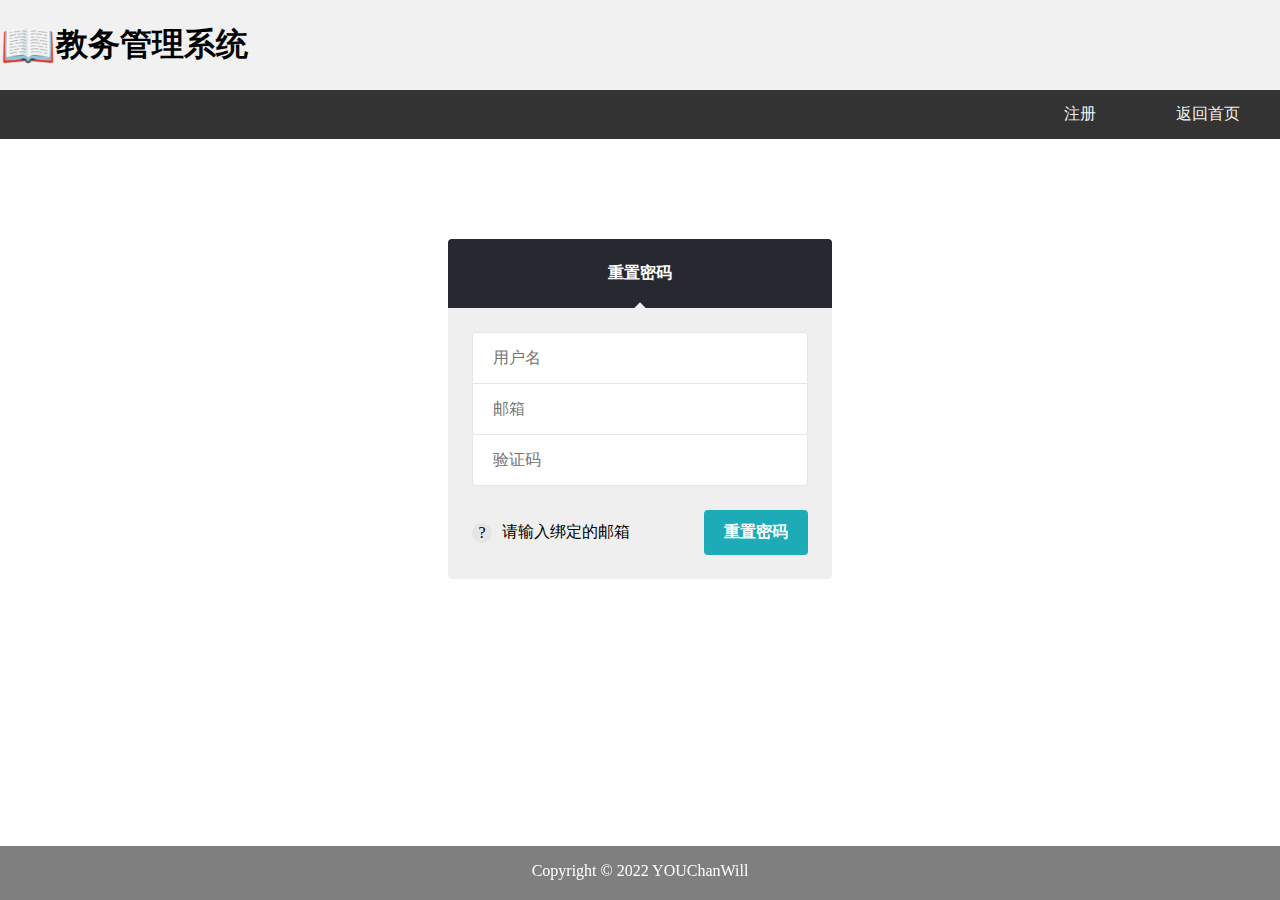
<file: WebSite Demo/forgetpassword.html>
<!DOCTYPE html>
<html>
<head>
<meta charset="utf-8">
<title>教务系统-主界面</title>
<meta name="viewport" content="width=device-width, initial-scale=1">
<link type="text/css" rel="styleSheet"  href="css/password.css" />
<style>
* {
  box-sizing: border-box;
}

body {
  margin: 0;
  padding: 0;
}

/* 头部样式 */
.header {
  background-color: #f1f1f1;

  height: 90px;
  display: flex;

  align-items: center;
}

/* 导航条 */
.topnav {
  overflow: hidden;
  background-color: #333;
}
 
/* 导航链接 */
.topnav a {
  float: right;
  display: block;
  color: #f2f2f2;
  text-align: center;
  padding: 14px 40px;
  text-decoration: none;
  transition: 500ms all;
}
 
/* 链接 - 修改颜色 */
.topnav a:hover {
  background-color: #ddd;
  color: black;
}

.column {
  float: left;
  padding: 35px;
}

.footer {
  background-color:rgba(0,0,0,.5);
  position:fixed; 
  bottom: 0; 
  left: 0;
  height: 6%;
  width: 100%;
  text-align: center;
}

#photo{
  top: 25%;
  left: 5%;
  width: auto;
  height: auto;
  position: fixed;
}


</style>
</head>
<body>

<div class="header">
    <span style='font-size:45px;'>&#128214;</span>
    <h1 style="color:black;display: inline-block;">教务管理系统</h1>
</div>

<div class="topnav">
<a href="main.html">返回首页</a>
  <a href="res.html">注册</a>
</div>


<div>

  <div class="grid">

    <form action="main.html" method="post" class="form login">

      <header class="login__header">
        <h3 class="login__title">重置密码</h3>
      </header>

      <div class="login__body">

        <div class="form__field">
          <input type="username" placeholder="用户名" required>
        </div>

        <div class="form__field">
          <input type="email" placeholder="邮箱" required>
        </div>
        <div class="form__field">
          <input type="check" placeholder="验证码" required>
        </div>

      </div>

      <footer class="login__footer">
        <input type="submit" value="重置密码">

        <p><span class="icon icon--info">?</span>请输入绑定的邮箱</p>
      </footer>

    </form>

  </div>


<div class="footer">
    <p style="display: inline-block;color:white;">Copyright ©  2022 YOUChanWill</p>
  </div>

</body>
</html>
</file>
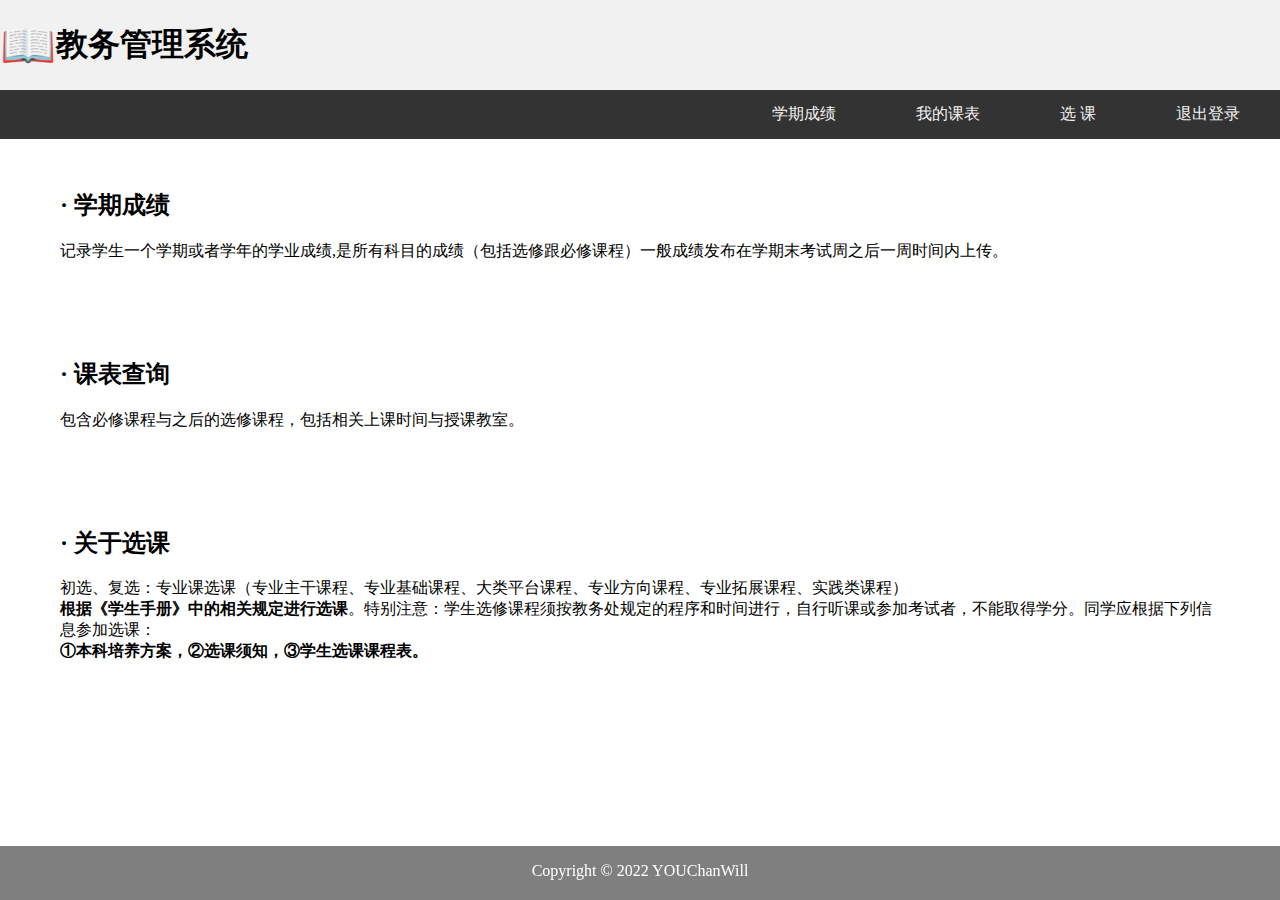
<file: WebSite Demo/index_student.html>
<!DOCTYPE html>
<html>
<head>
<meta charset="utf-8">
<title>教务系统-学生界面</title>
<meta name="viewport" content="width=device-width, initial-scale=1">
<style>
* {
  box-sizing: border-box;
}

body {
  margin: 0;
  padding: 0;
}

/* 头部样式 */
.header {
  background-color: #f1f1f1;

  height: 90px;
  display: flex;

  align-items: center;
}

/* 导航条 */
.topnav {
  overflow: hidden;
  background-color: #333;
}
 
/* 导航链接 */
.topnav a {
  float: right;
  display: block;
  color: #f2f2f2;
  text-align: center;
  padding: 14px 40px;
  text-decoration: none;
  transition: 500ms all;
}
 
/* 链接 - 修改颜色 */
.topnav a:hover {
  background-color: #ddd;
  color: black;
}

.column {
  float: left;
  padding: 30px 60px;
}

.footer {
  background-color:rgba(0,0,0,.5);
  position:fixed; 
  bottom: 0; 
  left: 0;
  height: 6%;
  width: 100%;
  text-align: center;
}


</style>
</head>
<body>

<div class="header">
    <span style='font-size:45px;'>&#128214;</span>
    <h1 style="color:black;display: inline-block;">教务管理系统</h1>
</div>

<div class="topnav">
  <a href="main.html">退出登录</a>
  <a href="student_choices.html">选  课</a>
  <a href="student_timetable.html">我的课表</a>
  <a href="student_grades.html">学期成绩</a>
</div>



<div class="row">
    <div class="column">
      <h2>· 学期成绩</h2>
      <p>记录学生一个学期或者学年的学业成绩,是所有科目的成绩（包括选修跟必修课程）一般成绩发布在学期末考试周之后一周时间内上传。</p>
    </div>
    
    <div class="column">
      <h2>· 课表查询</h2>
      <p>包含必修课程与之后的选修课程，包括相关上课时间与授课教室。</p>
    </div>
    
    <div class="column">
      <h2>· 关于选课</h2>
      <p>初选、复选：专业课选课（专业主干课程、专业基础课程、大类平台课程、专业方向课程、专业拓展课程、实践类课程）<br>
        <b>根据《学生手册》中的相关规定进行选课</b>。特别注意：学生选修课程须按教务处规定的程序和时间进行，自行听课或参加考试者，不能取得学分。同学应根据下列信息参加选课：<br>
        <b>①本科培养方案，②选课须知，③学生选课课程表。</b></p>
    </div>
  </div>



<div class="footer">
    <p style="display: inline-block;color:white;">Copyright ©  2022 YOUChanWill</p>
  </div>

</body>
</html>
</file>
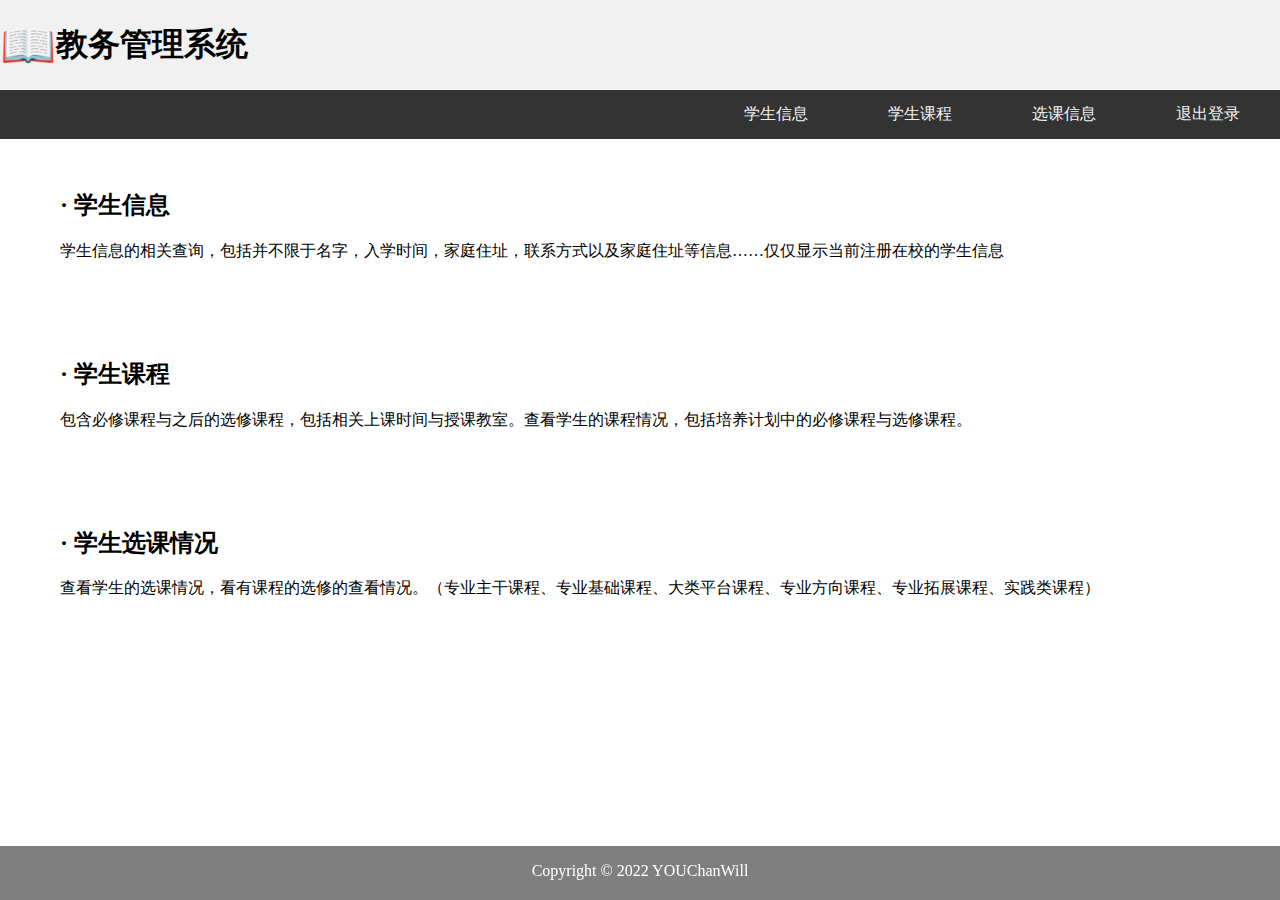
<file: WebSite Demo/index_teacher.html>
<!DOCTYPE html>
<html>
<head>
<meta charset="utf-8">
<title>教务系统-教师界面</title>
<meta name="viewport" content="width=device-width, initial-scale=1">
<style>
* {
  box-sizing: border-box;
}

body {
  margin: 0;
  padding: 0;
}

/* 头部样式 */
.header {
  background-color: #f1f1f1;

  height: 90px;
  display: flex;

  align-items: center;
}

/* 导航条 */
.topnav {
  overflow: hidden;
  background-color: #333;
}
 
/* 导航链接 */
.topnav a {
  float: right;
  display: block;
  color: #f2f2f2;
  text-align: center;
  padding: 14px 40px;
  text-decoration: none;
  transition: 500ms all;
}
 
/* 链接 - 修改颜色 */
.topnav a:hover {
  background-color: #ddd;
  color: black;
}

.column {
  float: left;
  padding: 30px 60px;
}

.footer {
  background-color:rgba(0,0,0,.5);
  position:fixed; 
  bottom: 0; 
  left: 0;
  height: 6%;
  width: 100%;
  text-align: center;
}


</style>
</head>
<body>

<div class="header">
    <span style='font-size:45px;'>&#128214;</span>
    <h1 style="color:black;display: inline-block;">教务管理系统</h1>
</div>

<div class="topnav">
  <a href="main.html">退出登录</a>
  <a href="teacher_choices.html">选课信息</a>
  <a href="teacher_class.html">学生课程</a>
  <a href="teacher_info.html">学生信息</a>
</div>



<div class="row">
    <div class="column">
      <h2>· 学生信息</h2>
      <p>学生信息的相关查询，包括并不限于名字，入学时间，家庭住址，联系方式以及家庭住址等信息……仅仅显示当前注册在校的学生信息</p>
    </div>
    
    <div class="column">
      <h2>· 学生课程</h2>
      <p>包含必修课程与之后的选修课程，包括相关上课时间与授课教室。查看学生的课程情况，包括培养计划中的必修课程与选修课程。</p>
    </div>
    
    <div class="column">
      <h2>· 学生选课情况</h2>
      <p>查看学生的选课情况，看有课程的选修的查看情况。（专业主干课程、专业基础课程、大类平台课程、专业方向课程、专业拓展课程、实践类课程）</p>
    </div>
  </div>



<div class="footer">
    <p style="display: inline-block;color:white;">Copyright ©  2022 YOUChanWill</p>
  </div>

</body>
</html>
</file>
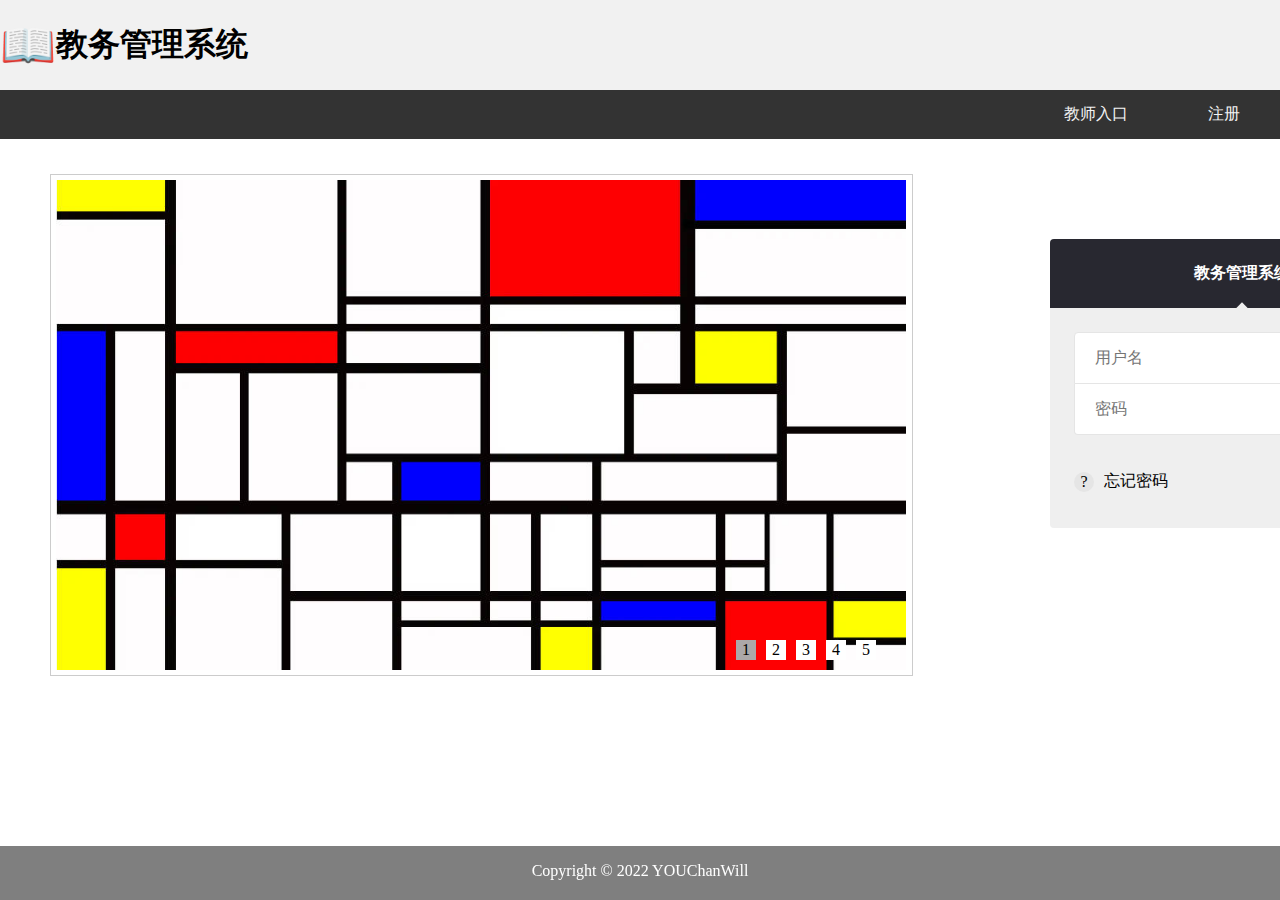
<file: WebSite Demo/main.html>
<!DOCTYPE html>
<html>
<head>
<meta charset="utf-8">
<title>教务系统-主界面</title>
<meta name="viewport" content="width=device-width, initial-scale=1">
<link type="text/css" rel="styleSheet"  href="css/login.css" />
<style>
* {
  box-sizing: border-box;
  margin: 0;
  padding: 0;
}

body {
  margin: 0;
  padding: 0;
}

/* 头部样式 */
.header {
  background-color: #f1f1f1;

  height: 90px;
  display: flex;

  align-items: center;
}

/* 导航条 */
.topnav {
  overflow: hidden;
  background-color: #333;
}
 
/* 导航链接 */
.topnav a {
  float: right;
  display: block;
  color: #f2f2f2;
  text-align: center;
  padding: 14px 40px;
  text-decoration: none;
  transition: 500ms all;
}
 
/* 链接 - 修改颜色 */
.topnav a:hover {
  background-color: #ddd;
  color: black;
}

.column {
  float: left;
  padding: 35px;
}

.footer {
  background-color:rgba(0,0,0,.5);
  position:fixed; 
  bottom: 0; 
  left: 0;
  height: 6%;
  width: 100%;
  text-align: center;
}

.box {
            width: 863px;
            height: 502px;
            border: 1px solid #ccc;
            margin-top: 35px;
            margin-left: 50px;
            padding: 5px;
            float: left;
 
        }
        .inner{
            width: 850px;
            height: 500px;
            position: relative;
            overflow: hidden;
        }
        .inner img{
            width: 850px;
            height: 490px;
            vertical-align: top
        }
        ul {
            width: 1000%;
            position: absolute;
            list-style: none;
            left:0;
            top: 0;
        }
        .inner li{
            float: left;
 
        }
 
        ol {
            position: absolute;
            height: 20px;
            right: 20px;
            bottom: 30px;
            text-align: center;
            padding: 5px;
        }
        ol li{
            display: inline-block;
            width: 20px;
            height: 20px;
            line-height: 20px;
            background-color: #fff;
            margin: 5px;
            cursor: pointer;
 
        }
        ol .current{
            background-color: rgb(172, 168, 168);
        }
        #arr{
            display: none;
        }
        #arr span{
            width: 40px;
            height: 40px;
            position: absolute;
            left: 5px;
            top: 50%;
            margin-top: -20px;
            background: #fff;
            cursor: pointer;
            line-height: 40px;
            text-align: center;
            font-weight: bold;
            font-family: '黑体';
            font-size: 30px;
            color: #000;
            opacity: 0.5;
            border: 1px solid #fff;
        }
        #arr #right {
            right: 5px;
            left: auto;
        }

</style>


</head>
<body>

<div class="header">
    <span style='font-size:45px;'>&#128214;</span>
    <h1 style="color:black;display: inline-block;">教务管理系统</h1>
</div>

<div class="topnav">
  <a href="res.html">注册</a>
  <a href="teacherLogin.html">教师入口</a>
</div>


<div class="box" id="box">
  <div class="inner">
      <!--轮播图-->
      <ul>
          <li><a href="#"><img src="photo/1.jpg" alt=""></a></li>
          <li><a href="#"><img src="photo/2.jpg" alt=""></a></li>
          <li><a href="#"><img src="photo/3.jpg" alt=""></a></li>
          <li><a href="#"><img src="photo/4.jpg" alt=""></a></li>
          <li><a href="#"><img src="photo/5.jpg" alt=""></a></li>

      </ul>

      <ol class="bar">

      </ol>
      <!--左右焦点-->
      <div id="arr">
                  <span id="left">
                      <
                  </span>
          <span id="right">
                      >
                  </span>
      </div>

  </div>
</div>
<script>
  /**
   * @param id  传入元素的id
   * @returns {HTMLElement | null}  返回标签对象，方便获取元素
   */
  function my$(id) {
      return document.getElementById(id);
  }

  //获取各元素，方便操作
  var box=my$("box");
  var inner=box.children[0];
  var ulObj=inner.children[0];
  var list=ulObj.children;
  var olObj=inner.children[1];
  var arr=my$("arr");
  var imgWidth=inner.offsetWidth;
  var right=my$("right");
  var pic=0;

  //根据li个数，创建小按钮
  for(var i=0;i<list.length;i++){
      var liObj=document.createElement("li");

      olObj.appendChild(liObj);
      liObj.innerText=(i+1);
      liObj.setAttribute("index",i);

      liObj.onmouseover=function () { //在鼠标指针移动到指定的对象上时触发事件发生,为按钮设定mouseover
  
          for (var j=0;j<olObj.children.length;j++){
              olObj.children[j].removeAttribute("class");//清除所有按钮的样式
          }
          this.className="current";
          pic=this.getAttribute("index");
          animate(ulObj,-pic*imgWidth);
      }
  }

  //设置ol中第一个li有背景颜色
  olObj.children[0].className = "current";

  ulObj.appendChild(ulObj.children[0].cloneNode(true));  //克隆一个ul中第一个li,加入到ul中的最后一一克隆

  var timeId=setInterval(onmouseclickHandle,3000); //setInterval是一个实现定时调用的函数,用于设置跳转时间

  //左右焦点实现点击切换图片功能
  box.onmouseover=function () {
      arr.style.display="block";
      clearInterval(timeId);
  };
  box.onmouseout=function () {
      arr.style.display="none";
      timeId=setInterval(onmouseclickHandle,3000); //setInterval
  };

  right.onclick=onmouseclickHandle;
  function onmouseclickHandle() {
      //如果pic的值是5,恰巧是ul中li的个数-1的值,此时页面显示第六个图片,而用户会认为这是第一个图,所以,如果用户再次点击按钮,用户应该看到第二个图片
      if (pic == list.length - 1) {
          //从第6个图,跳转到第一个图
          pic = 0;//先设置pic=0
          ulObj.style.left = 0 + "px";//把ul的位置还原成开始的默认位置
      }
      pic++;//立刻设置pic加1,那么此时用户就会看到第二个图片了
      animate(ulObj, -pic * imgWidth);//pic从0的值加1之后,pic的值是1,然后ul移动出去一个图片
      //如果pic==5说明,此时显示第6个图(内容是第一张图片),第一个小按钮有颜色,
      if (pic == list.length - 1) {
          //第五个按钮颜色恢复默认
          olObj.children[olObj.children.length - 1].className = "";
          //第一个按钮颜色设置上
          olObj.children[0].className = "current";
      } else {
          //恢复所有的小按钮的背景颜色
          for (var i = 0; i < olObj.children.length; i++) {
              olObj.children[i].removeAttribute("class");
          }
          olObj.children[pic].className = "current";
      }
  }
  left.onclick=function () {
      if (pic==0){
          pic=list.length-1;
          ulObj.style.left=-pic*imgWidth+"px";
      }
      pic--;
      animate(ulObj,-pic*imgWidth);
      for (var i = 0; i < olObj.children.length; i++) {
          olObj.children[i].removeAttribute("class");
      }
      //当前的pic索引对应的按钮设置颜色
      olObj.children[pic].className = "current";
  };

  //设置任意的一个元素,移动到指定的目标位置
  function animate(element, target) {
      clearInterval(element.timeId);
      //定时器的id值存储到对象的一个属性中
      element.timeId = setInterval(function () {
          //获取元素的当前的位置,数字类型
          var current = element.offsetLeft;
          //每次移动的距离
          var step = 10;
          step = current < target ? step : -step;
          //当前移动到位置
          current += step;
          if (Math.abs(current - target) > Math.abs(step)) {
              element.style.left = current + "px";
          } else {
              //清理定时器
              clearInterval(element.timeId);
              //直接到达目标
              element.style.left = target + "px";
          }
      }, 10);
  }
</script>


  <div class="grid">

    <form action="index_student.html" method="post" class="form login">

      <header class="login__header">
        <h3 class="login__title">教务管理系统</h3>
      </header>

      <div class="login__body">

        <div class="form__field">
          <input type="username" placeholder="用户名" required>
        </div>

        <div class="form__field">
          <input type="password" placeholder="密码" required>
        </div>

      </div>

      <footer class="login__footer">
        <input type="submit" value="登录">

        <p><span class="icon icon--info">?</span><a href="forgetpassword.html">忘记密码</a></p>
      </footer>

    </form>

  </div>


<div class="footer">
    <p style="display: inline-block;color:white;margin-top: 16px;">Copyright ©  2022 YOUChanWill</p>
  </div>

</body>
</html>
</file>
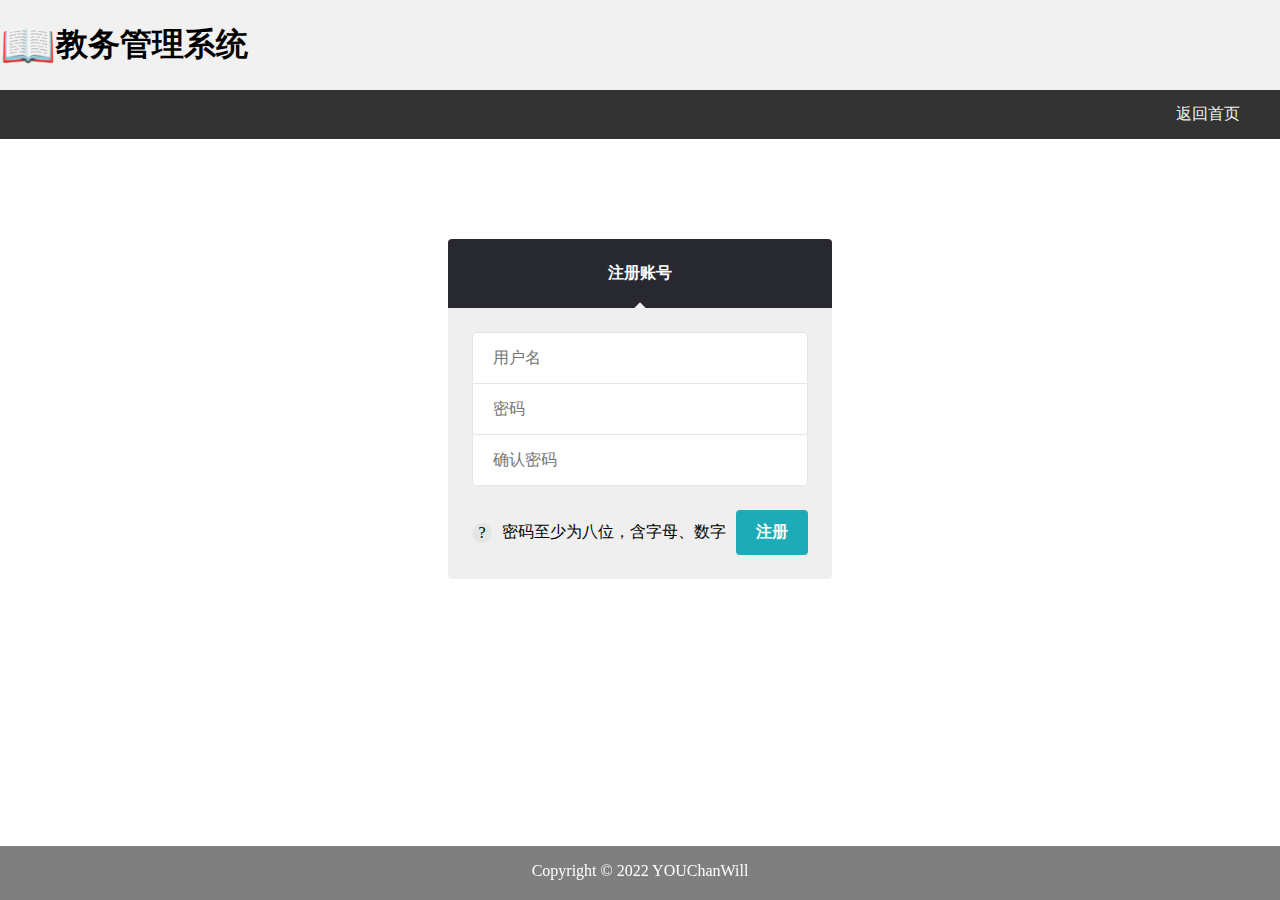
<file: WebSite Demo/res.html>
<!DOCTYPE html>
<html>
<head>
<meta charset="utf-8">
<title>注册界面</title>
<meta name="viewport" content="width=device-width, initial-scale=1">
<link type="text/css" rel="styleSheet"  href="css/res.css" />

<script language="javascript" type="text/javascript">

function check(){
  var psw1 = document.getElementById("psw1").value;
  var psw2 = document.getElementById("psw2").value;
  if(psw1 !== psw2){
    alert("两次密码不一致，请重新输入");
  }
  if(psw1 == psw2){
    alert("注册成功，请返回主页登录");
  }
}
</script>

<style>
* {
  box-sizing: border-box;
}

body {
  margin: 0;
  padding: 0;
}

/* 头部样式 */
.header {
  background-color: #f1f1f1;

  height: 90px;
  display: flex;

  align-items: center;
}

/* 导航条 */
.topnav {
  overflow: hidden;
  background-color: #333;
}
 
/* 导航链接 */
.topnav a {
  float: right;
  display: block;
  color: #f2f2f2;
  text-align: center;
  padding: 14px 40px;
  text-decoration: none;
  transition: 500ms all;
}
 
/* 链接 - 修改颜色 */
.topnav a:hover {
  background-color: #ddd;
  color: black;
}

.column {
  float: left;
  padding: 35px;
}

.footer {
  background-color:rgba(0,0,0,.5);
  position:fixed; 
  bottom: 0; 
  left: 0;
  height: 6%;
  width: 100%;
  text-align: center;
}
#bg{
      background-color: rgb(67, 71, 82);
			width: 370px;;
			height:450px;
			top:25%;
left: 40%;
			position:fixed;
} 


</style>
</head>
<body>

<div class="header">
    <span style='font-size:45px;'>&#128214;</span>
    <h1 style="color:black;display: inline-block;">教务管理系统</h1>
</div>

<div class="topnav">
  <a href="main.html">返回首页</a>

  </div>
  

<div class="grid">

  <form action="res.html" method="post" class="form login">

    <header class="login__header">
      <h3 class="login__title">注册账号</h3>
    </header>

    <div class="login__body">

      <div class="form__field">
        <input type="username" placeholder="用户名" required>
      </div>

      <div class="form__field">
        <input id="psw1" type="password" placeholder="密码" required>
      </div>
      <div class="form__field">
        <input id="psw2" type="password" placeholder="确认密码" onblur="check()" required>
      </div>

    </div>

    <footer class="login__footer">
      <input class="sign" type="submit" value="注册" onclick="check();">    
      <p><span class="icon icon--info">?</span>密码至少为八位，含字母、数字</p>
    </footer>

  </form>

</div>


<div class="footer">
    <p style="display: inline-block;color:white;">Copyright ©  2022 YOUChanWill</p>
  </div>

</body>
</html>
</file>
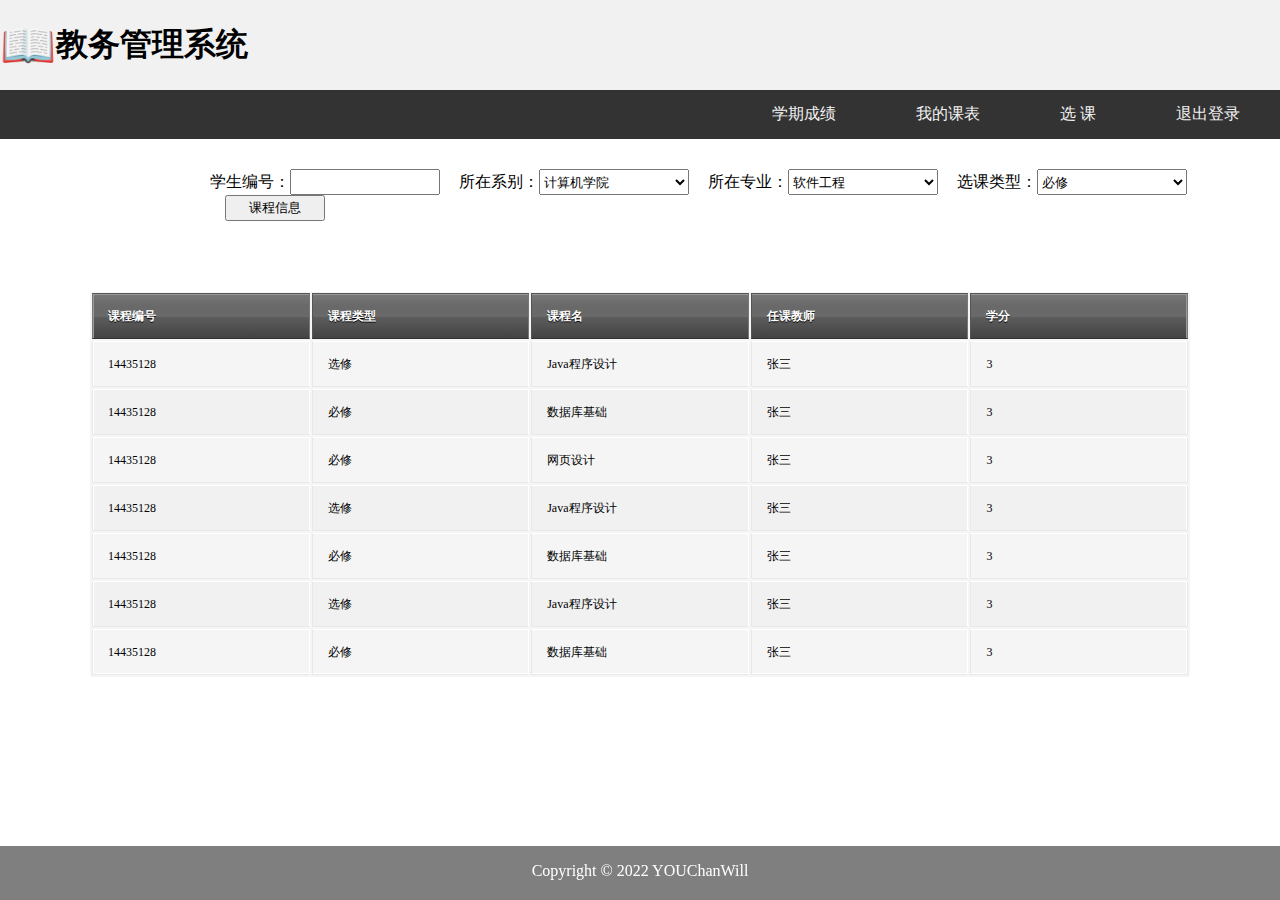
<file: WebSite Demo/student_choices.html>
<!DOCTYPE html>
<html>
<head>
<meta charset="utf-8">
<title>学生界面-选课</title>
<meta name="viewport" content="width=device-width, initial-scale=1">
<link type="text/css" rel="styleSheet"  href="css/teacher_info.css" />
<style>
* {
  box-sizing: border-box;
}

body {
  margin: 0;
  padding: 0;
}

/* 头部样式 */
.header {
  background-color: #f1f1f1;

  height: 90px;
  display: flex;

  align-items: center;
}

/* 导航条 */
.topnav {
  overflow: hidden;
  background-color: #333;
}
 
/* 导航链接 */
.topnav a {
  float: right;
  display: block;
  color: #f2f2f2;
  text-align: center;
  padding: 14px 40px;
  text-decoration: none;
  transition: 500ms all;
}
 
/* 链接 - 修改颜色 */
.topnav a:hover {
  background-color: #ddd;
  color: black;
}

.column {
  float: left;
  padding: 30px 60px;
}

.footer {
  background-color:rgba(0,0,0,.5);
  position:fixed; 
  bottom: 0; 
  left: 0;
  height: 6%;
  width: 100%;
  text-align: center;
}
.searchform{
  position: relative;
  padding-top: 30px;
  padding-left:210px;
  padding-bottom: 40px;

}

</style>
</head>
<body>

<div class="header">
    <span style='font-size:45px;'>&#128214;</span>
    <h1 style="color:black;display: inline-block;">教务管理系统</h1>
</div>

<div class="topnav">
  <a href="main.html">退出登录</a>
  <a href="student_choices.html">选  课</a>
  <a href="student_timetable.html">我的课表</a>
  <a href="student_grades.html">学期成绩</a>
</div>



<div class="searchform">
  <form>
    学生编号：<input type="text" name="studentid" style="width:150px;height: 26px; margin-right: 15px">

    所在系别：<select name="classname" style="width:150px;height: 26px;margin-right: 15px;">
      <option value="计算机学院">计算机学院</option>
      <option value="经管学院">经管学院</option>
      <option value="机械工程学院">机械工程学院</option>
      <option value="电子信息学院">电子信息学院</option>
      </select>

      所在专业：<select name="classname" style="width:150px;height: 26px;margin-right: 15px;">
        <option value="32580">软件工程</option>
        <option value="32581">计算机科学与技术</option>
        </select>

    选课类型：<select name="classid" style="width:150px;height: 26px;margin-right: 15px;">
      <option value="all">必修</option>
      <option value="32580">选修</option>
      </select>



      <input type="submit" value="课程信息" style="width:100px;height: 26px;margin-left: 15px;">

  </form>
</div>


<div>
  <div class="searchtable">

    <table style="width:1100px;" class="table01">
      <tbody>
        <tr>
          <th>课程编号</th>
          <th>课程类型</th>
          <th>课程名</th>
          <th>任课教师</th>
          <th>学分</th>
        </tr>
        <tr>
          <td>14435128</td>
          <td>选修</td>
          <td>Java程序设计</td>
          <td>张三</td>
          <td>3</td>
        </tr>
        <tr>
          <td>14435128</td>
          <td>必修</td>
          <td>数据库基础</td>
          <td>张三</td>
          <td>3</td>
        </tr>
        <tr>
          <td>14435128</td>
          <td>必修</td>
          <td>网页设计</td>
          <td>张三</td>
          <td>3</td>
        </tr>
        <tr>
          <td>14435128</td>
          <td>选修</td>
          <td>Java程序设计</td>
          <td>张三</td>
          <td>3</td>
        </tr>
        <tr>
          <td>14435128</td>
          <td>必修</td>
          <td>数据库基础</td>
          <td>张三</td>
          <td>3</td>
        </tr>
        <tr>
          <td>14435128</td>
          <td>选修</td>
          <td>Java程序设计</td>
          <td>张三</td>
          <td>3</td>
        </tr>
        <tr>
          <td>14435128</td>
          <td>必修</td>
          <td>数据库基础</td>
          <td>张三</td>
          <td>3</td>
        </tr>

      </tbody>
      <colgroup>
        <col style="width: 20%;">
        <col style="width: 20%;">
        <col style="width: 20%;">
        <col style="width: 20%;">
        <col style="width: 20%;">
      </colgroup>
    </table>


  </div>

</div>


    



<div class="footer">
    <p style="display: inline-block;color:white;">Copyright ©  2022 YOUChanWill</p>
  </div>

</body>
</html>
</file>
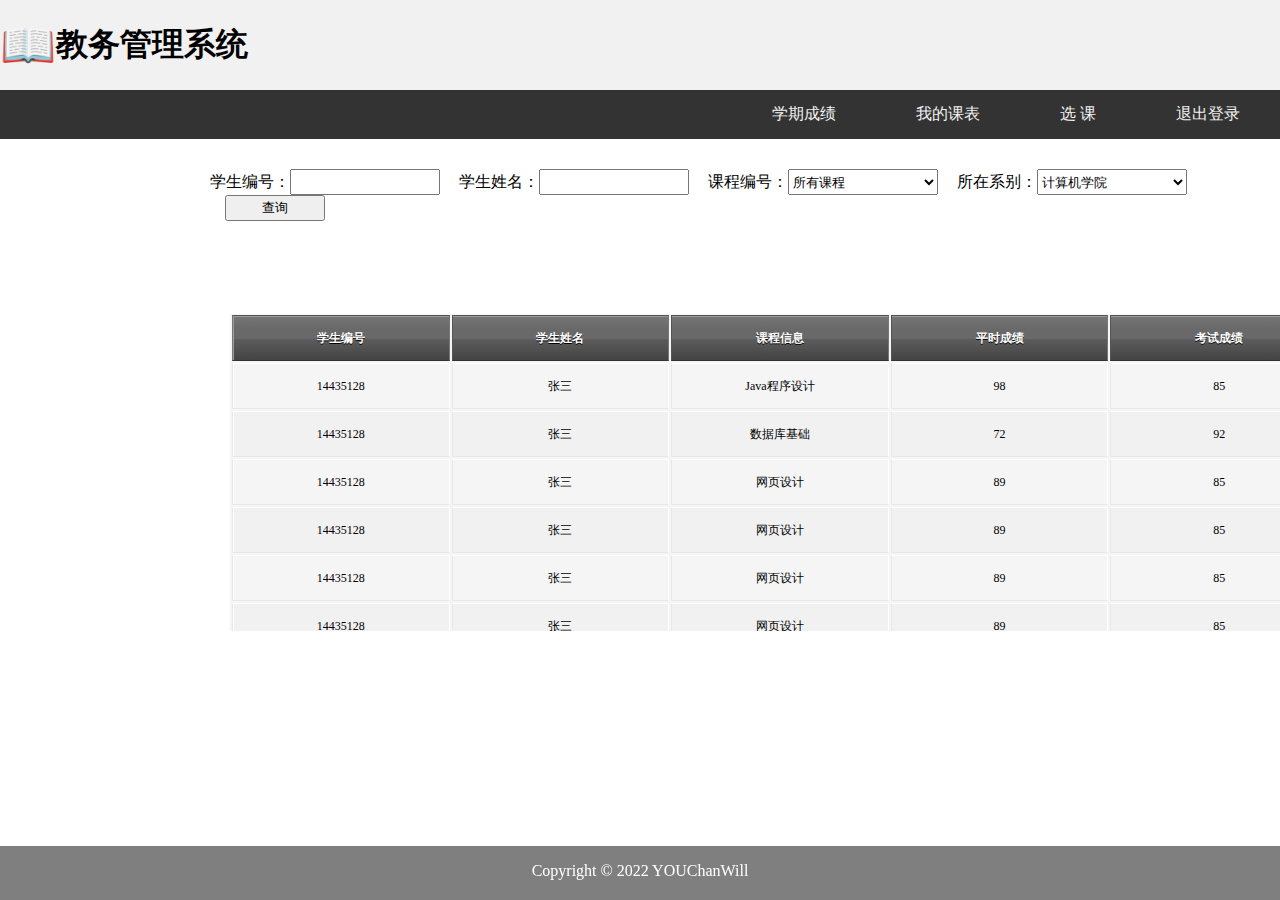
<file: WebSite Demo/student_grades.html>
<!DOCTYPE html>
<html>
<head>
<meta charset="utf-8">
<title>学生界面-成绩查询</title>
<link type="text/css" rel="styleSheet"  href="css/teacher_info.css" />
<meta name="viewport" content="width=device-width, initial-scale=1">
<style>
* {
  box-sizing: border-box;
}

body {
  margin: 0;
  padding: 0;
}

/* 头部样式 */
.header {
  background-color: #f1f1f1;

  height: 90px;
  display: flex;

  align-items: center;
}

/* 导航条 */
.topnav {
  overflow: hidden;
  background-color: #333;
}
 
/* 导航链接 */
.topnav a {
  float: right;
  display: block;
  color: #f2f2f2;
  text-align: center;
  padding: 14px 40px;
  text-decoration: none;
  transition: 500ms all;
}
 
/* 链接 - 修改颜色 */
.topnav a:hover {
  background-color: #ddd;
  color: black;
}

.column {
  float: left;
  padding: 30px 60px;
}

.searchform{
  position: relative;
  padding-top: 30px;
  padding-left:210px;
  padding-bottom: 60px;

}

.searchtable{
  overflow: auto;
  position: relative;
  height: 350px;
  width: 1500px;
  padding-top:2px;
  padding-left: 60px;
}

.searchtable::-webkit-scrollbar {
	border-width:1px;
}

.table01 *{
  text-align: center;
}


.footer {
  background-color:rgba(0,0,0,.5);
  position:fixed; 
  bottom: 0; 
  left: 0;
  height: 6%;
  width: 100%;
  text-align: center;
}


</style>
</head>
<body>

<div class="header">
    <span style='font-size:45px;'>&#128214;</span>
    <h1 style="color:black;display: inline-block;">教务管理系统</h1>
</div>

<div class="topnav">
  <a href="main.html">退出登录</a>
  <a href="student_choices.html">选  课</a>
  <a href="student_timetable.html">我的课表</a>
  <a href="student_grades.html">学期成绩</a>
</div>




<div class="searchform">
  <form>
    学生编号：<input type="text" name="studentid" style="width:150px;height: 26px; margin-right: 15px">
    学生姓名：<input type="text" name="studentname" style="width:150px;height: 26px; margin-right: 15px">

    课程编号：<select name="classid" style="width:150px;height: 26px;margin-right: 15px;">
      <option value="all">所有课程</option>
      <option value="32580">32580</option>
      <option value="32581">32581</option>
      <option value="32582">32582</option>
      <option value="32583">32583</option>
      </select>

    所在系别：<select name="classname" style="width:150px;height: 26px;margin-right: 15px;">
      <option value="计算机学院">计算机学院</option>
      <option value="经管学院">经管学院</option>
      <option value="机械工程学院">机械工程学院</option>
      <option value="电子信息学院">电子信息学院</option>
      </select>

      <input type="submit" value="查询" style="width:100px;height: 26px;margin-left: 15px;">

  </form>
</div>


<div>
  <div class="searchtable">

    <table style="width:1100px;" class="table01">
      <tbody>
        <tr>
          <th>学生编号</th>
          <th>学生姓名</th>
          <th>课程信息</th>
          <th>平时成绩</th>
          <th>考试成绩</th>
        </tr>
        <tr>
          <td>14435128</td>
          <td>张三</td>
          <td>Java程序设计</td>
          <td>98</td>
          <td>85</td>
        </tr>
        <tr>
          <td>14435128</td>
          <td>张三</td>
          <td>数据库基础</td>
          <td>72</td>
          <td>92</td>
        </tr>
        <tr>
          <td>14435128</td>
          <td>张三</td>
          <td>网页设计</td>
          <td>89</td>
          <td>85</td>
        </tr>
        <tr>
          <td>14435128</td>
          <td>张三</td>
          <td>网页设计</td>
          <td>89</td>
          <td>85</td>
        </tr>
        <tr>
          <td>14435128</td>
          <td>张三</td>
          <td>网页设计</td>
          <td>89</td>
          <td>85</td>
        </tr>
        <tr>
          <td>14435128</td>
          <td>张三</td>
          <td>网页设计</td>
          <td>89</td>
          <td>85</td>
        </tr>

        <tr>
          <td>14435128</td>
          <td>张三</td>
          <td>网页设计</td>
          <td>89</td>
          <td>85</td>
        </tr>
        <tr>
          <td>14435128</td>
          <td>张三</td>
          <td>网页设计</td>
          <td>89</td>
          <td>85</td>
        </tr>
        <tr>
          <td>14435128</td>
          <td>张三</td>
          <td>网页设计</td>
          <td>89</td>
          <td>85</td>
        </tr>
        <tr>
          <td>14435128</td>
          <td>张三</td>
          <td>网页设计</td>
          <td>89</td>
          <td>85</td>
        </tr>
        <tr>
          <td>14435128</td>
          <td>张三</td>
          <td>网页设计</td>
          <td>89</td>
          <td>85</td>
        </tr>
        <tr>
          <td>14435128</td>
          <td>张三</td>
          <td>数据库基础</td>
          <td>72</td>
          <td>92</td>
        </tr>
        <tr>
          <td>14435128</td>
          <td>张三</td>
          <td>数据库基础</td>
          <td>72</td>
          <td>92</td>
        </tr>
        <tr>
          <td>14435128</td>
          <td>张三</td>
          <td>数据库基础</td>
          <td>72</td>
          <td>92</td>
        </tr>
        <tr>
          <td>14435128</td>
          <td>张三</td>
          <td>数据库基础</td>
          <td>72</td>
          <td>92</td>
        </tr>
        <tr>
          <td>14435128</td>
          <td>张三</td>
          <td>数据库基础</td>
          <td>72</td>
          <td>92</td>
        </tr>
        <tr>
          <td>14435128</td>
          <td>张三</td>
          <td>数据库基础</td>
          <td>72</td>
          <td>92</td>
        </tr>
      </tbody>
      <colgroup>
        <col style="width: 20%;">
        <col style="width: 20%;">
        <col style="width: 20%;">
        <col style="width: 20%;">
        <col style="width: 20%;">
      </colgroup>
    </table>


  </div>

</div>

<div class="footer">
    <p style="display: inline-block;color:white;">Copyright ©  2022 YOUChanWill</p>
  </div>

</body>
</html>
</file>
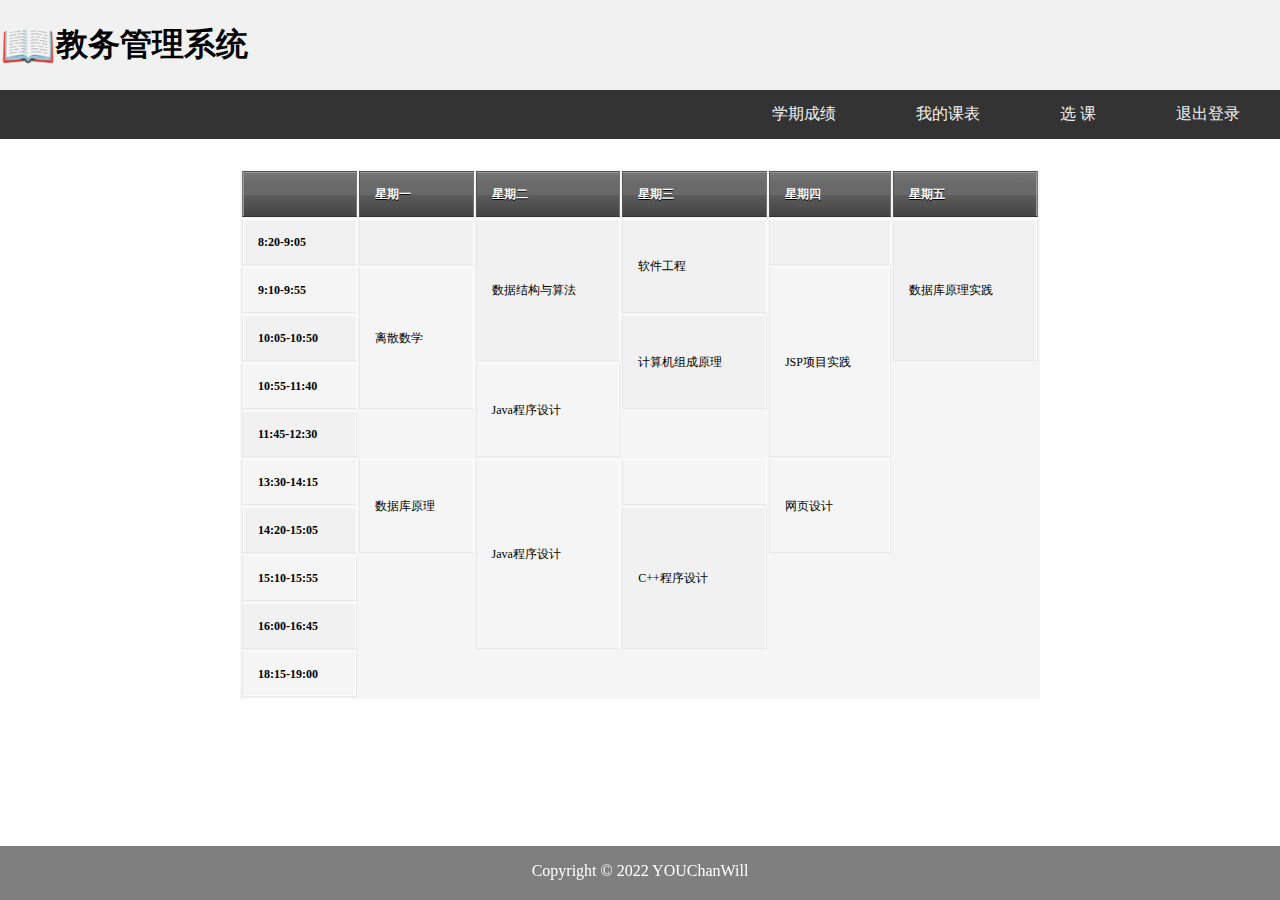
<file: WebSite Demo/student_timetable.html>
<!DOCTYPE html>
<html>
<head>
<meta charset="utf-8">
<title>学生界面-课程表</title>
<meta name="viewport" content="width=device-width, initial-scale=1">
<link type="text/css" rel="styleSheet"  href="css/teacher_info.css" />
<style>
* {
  box-sizing: border-box;
}

body {
  margin: 0;
  padding: 0;
}

/* 头部样式 */
.header {
  background-color: #f1f1f1;

  height: 90px;
  display: flex;

  align-items: center;
}

/* 导航条 */
.topnav {
  overflow: hidden;
  background-color: #333;
}
 
/* 导航链接 */
.topnav a {
  float: right;
  display: block;
  color: #f2f2f2;
  text-align: center;
  padding: 14px 40px;
  text-decoration: none;
  transition: 500ms all;
}
 
/* 链接 - 修改颜色 */
.topnav a:hover {
  background-color: #ddd;
  color: black;
}

.column {
  float: left;
  padding: 30px 60px;
}

.footer {
  background-color:rgba(0,0,0,.5);
  position:fixed; 
  bottom: 0; 
  left: 0;
  height: 6%;
  width: 100%;
  text-align: center;
}


</style>
</head>
<body>

<div class="header">
    <span style='font-size:45px;'>&#128214;</span>
    <h1 style="color:black;display: inline-block;">教务管理系统</h1>
</div>

<div class="topnav">
  <a href="main.html">退出登录</a>
  <a href="student_choices.html">选  课</a>
  <a href="student_timetable.html">我的课表</a>
  <a href="student_grades.html">学期成绩</a>
</div>



<table>
  <thead>
    <tr>
      <th> </th>
      <th>星期一</th>
      <th>星期二</th>
      <th>星期三</th>
      <th>星期四</th>
      <th>星期五</th>
    </tr>
  </thead>
  <tbody>
    <tr>
      <td><strong>8:20-9:05</strong></td>
      <td></td>
      <td rowspan="3">数据结构与算法</td>
      <td rowspan="2">软件工程</td>
      <td></td>
      <td rowspan="3">数据库原理实践</td>
    </tr>
    <tr >
      <td><strong>9:10-9:55</strong></td>
      <td rowspan="3">离散数学</td>
      <td rowspan="4">JSP项目实践</td>
    </tr>
    <tr>
      <td><strong>10:05-10:50</strong></td>
      <td rowspan="2">计算机组成原理</td>

    </tr>
    <tr>
      <td><strong>10:55-11:40</strong></td>
      <td rowspan="2" >Java程序设计</td>
    </tr>					
    <tr>
      <td><strong>11:45-12:30</strong></td>

    </tr>
    <tr>
      <td><strong>13:30-14:15</strong></td>
      <td rowspan="2">数据库原理</td>
      <td rowspan="4">Java程序设计</td>
      <td></td>
      <td rowspan="2">网页设计</td>
    </tr>
    <tr>
      <td><strong>14:20-15:05</strong></td>
      <td rowspan="3">C++程序设计</td>
    </tr>
    <tr>
      <td><strong>15:10-15:55</strong></td>

    </tr>
    <tr>
      <td><strong>16:00-16:45</strong></td>

    </tr>
    <tr>
      <td><strong>18:15-19:00</strong></td>

    </tr>
  </tbody>
</table>


    



<div class="footer">
    <p style="display: inline-block;color:white;">Copyright ©  2022 YOUChanWill</p>
  </div>

</body>
</html>
</file>
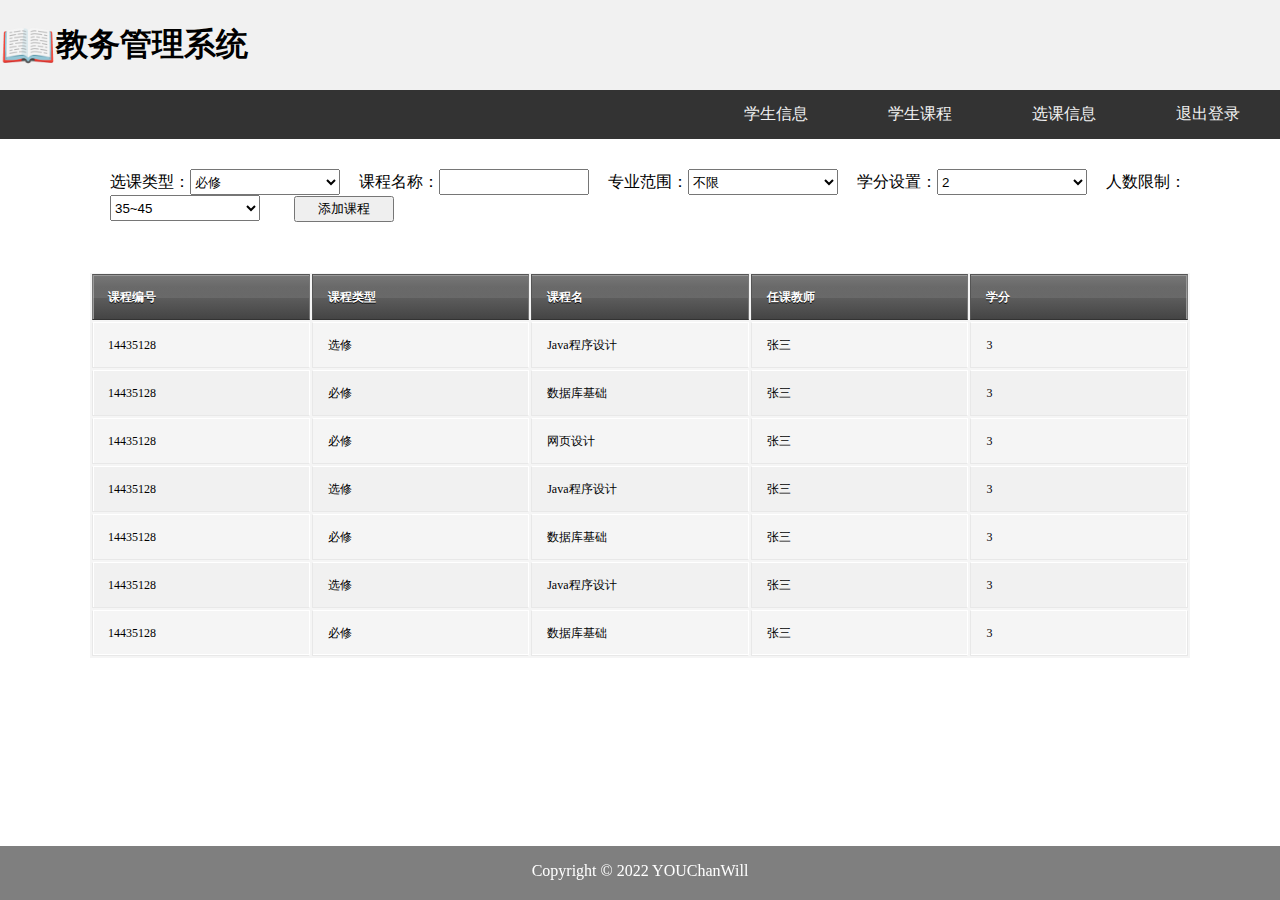
<file: WebSite Demo/teacher_choices.html>
<!DOCTYPE html>
<html>
<head>
<meta charset="utf-8">
<title>教师界面-成绩分析</title>
<meta name="viewport" content="width=device-width, initial-scale=1">
<link type="text/css" rel="styleSheet"  href="css/teacher_info.css" />
<style>
* {
  box-sizing: border-box;
}

body {
  margin: 0;
  padding: 0;
}

/* 头部样式 */
.header {
  background-color: #f1f1f1;

  height: 90px;
  display: flex;

  align-items: center;
}

/* 导航条 */
.topnav {
  overflow: hidden;
  background-color: #333;
}
 
/* 导航链接 */
.topnav a {
  float: right;
  display: block;
  color: #f2f2f2;
  text-align: center;
  padding: 14px 40px;
  text-decoration: none;
  transition: 500ms all;
}
 
/* 链接 - 修改颜色 */
.topnav a:hover {
  background-color: #ddd;
  color: black;
}

.column {
  float: left;
  padding: 30px 60px;
}

.footer {
  background-color:rgba(0,0,0,.5);
  position:fixed; 
  bottom: 0; 
  left: 0;
  height: 6%;
  width: 100%;
  text-align: center;
}
.searchform{
  position: relative;
  padding-top: 30px;
  padding-left:110px;
  padding-bottom: 20px;

}

</style>
</head>
<body>

<div class="header">
    <span style='font-size:45px;'>&#128214;</span>
    <h1 style="color:black;display: inline-block;">教务管理系统</h1>
</div>

<div class="topnav">
  <a href="main.html">退出登录</a>
  <a href="teacher_choices.html">选课信息</a>
  <a href="teacher_class.html">学生课程</a>
  <a href="teacher_info.html">学生信息</a>
</div>




<div class="searchform">
  <form>
    
    选课类型：<select name="classid" style="width:150px;height: 26px;margin-right: 15px;">
      <option value="all">必修</option>
      <option value="32580">选修</option>
      </select>

    课程名称：<input type="text" name="studentid" style="width:150px;height: 26px; margin-right: 15px">


      专业范围：<select name="classname" style="width:150px;height: 26px;margin-right: 15px;">
        <option value="32581">不限</option>
        <option value="32580">软件工程</option>
        <option value="32581">计算机科学与技术</option>
        </select>

      学分设置：<select name="classname" style="width:150px;height: 26px;margin-right: 15px;">
          <option value="32581">2</option>
          <option value="32580">3</option>
          <option value="32581">4</option>
          </select>

      人数限制：<select name="classname" style="width:150px;height: 26px;margin-right: 15px;">
            <option value="32581">35~45</option>
            <option value="32580">85~95</option>
            <option value="32581">120+</option>
            </select>

      <input type="submit" value="添加课程" style="width:100px;height: 26px;margin-left: 15px;">

  </form>
</div>


<div>
  <div class="searchtable">

    <table style="width:1100px;" class="table01">
      <tbody>
        <tr>
          <th>课程编号</th>
          <th>课程类型</th>
          <th>课程名</th>
          <th>任课教师</th>
          <th>学分</th>
        </tr>
        <tr>
          <td>14435128</td>
          <td>选修</td>
          <td>Java程序设计</td>
          <td>张三</td>
          <td>3</td>
        </tr>
        <tr>
          <td>14435128</td>
          <td>必修</td>
          <td>数据库基础</td>
          <td>张三</td>
          <td>3</td>
        </tr>
        <tr>
          <td>14435128</td>
          <td>必修</td>
          <td>网页设计</td>
          <td>张三</td>
          <td>3</td>
        </tr>
        <tr>
          <td>14435128</td>
          <td>选修</td>
          <td>Java程序设计</td>
          <td>张三</td>
          <td>3</td>
        </tr>
        <tr>
          <td>14435128</td>
          <td>必修</td>
          <td>数据库基础</td>
          <td>张三</td>
          <td>3</td>
        </tr>
        <tr>
          <td>14435128</td>
          <td>选修</td>
          <td>Java程序设计</td>
          <td>张三</td>
          <td>3</td>
        </tr>
        <tr>
          <td>14435128</td>
          <td>必修</td>
          <td>数据库基础</td>
          <td>张三</td>
          <td>3</td>
        </tr>

      </tbody>
      <colgroup>
        <col style="width: 20%;">
        <col style="width: 20%;">
        <col style="width: 20%;">
        <col style="width: 20%;">
        <col style="width: 20%;">
      </colgroup>
    </table>


  </div>

</div>





<div class="footer">
    <p style="display: inline-block;color:white;">Copyright ©  2022 YOUChanWill</p>
  </div>

</body>
</html>
</file>
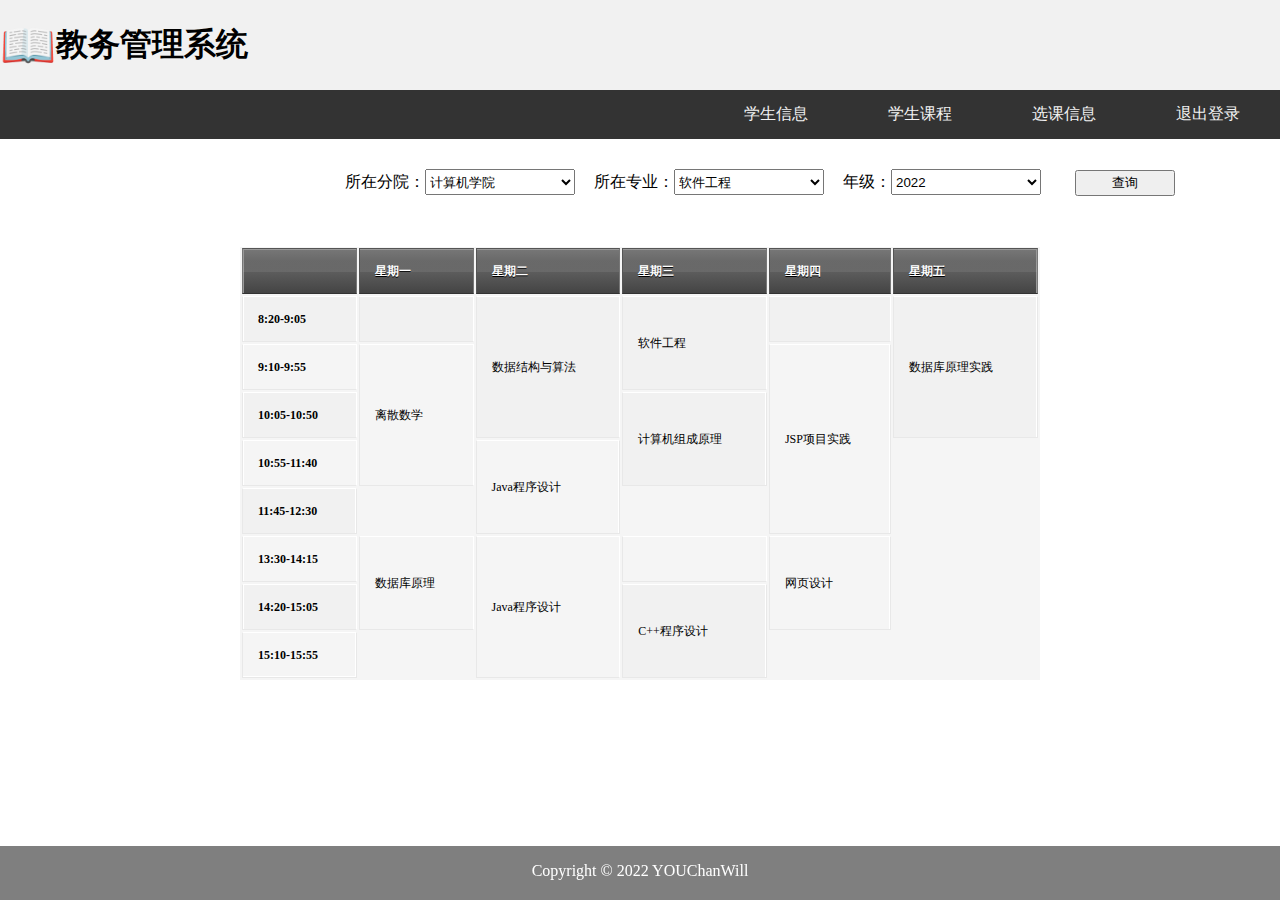
<file: WebSite Demo/teacher_class.html>
<!DOCTYPE html>
<html>
<head>
<meta charset="utf-8">
<title>教师界面-课程信息</title>
<meta name="viewport" content="width=device-width, initial-scale=1">
<link type="text/css" rel="styleSheet"  href="css/teacher_info.css" />
<style>
* {
  box-sizing: border-box;
}

body {
  margin: 0;
  padding: 0;
}

/* 头部样式 */
.header {
  background-color: #f1f1f1;

  height: 90px;
  display: flex;

  align-items: center;
}

/* 导航条 */
.topnav {
  overflow: hidden;
  background-color: #333;
}
 
/* 导航链接 */
.topnav a {
  float: right;
  display: block;
  color: #f2f2f2;
  text-align: center;
  padding: 14px 40px;
  text-decoration: none;
  transition: 500ms all;
}
 
/* 链接 - 修改颜色 */
.topnav a:hover {
  background-color: #ddd;
  color: black;
}

.column {
  float: left;
  padding: 30px 60px;
}

.footer {
  background-color:rgba(0,0,0,.5);
  position:fixed; 
  bottom: 0; 
  left: 0;
  height: 6%;
  width: 100%;
  text-align: center;
}

.searchform{
  position: relative;
  padding-top: 30px;
  padding-left:345px;
  padding-bottom: 20px;

}

</style>
</head>
<body>


<div class="header">
    <span style='font-size:45px;'>&#128214;</span>
    <h1 style="color:black;display: inline-block;">教务管理系统</h1>
</div>

<div class="topnav">
  <a href="main.html">退出登录</a>
  <a href="teacher_choices.html">选课信息</a>
  <a href="teacher_class.html">学生课程</a>
  <a href="teacher_info.html">学生信息</a>
</div>


<div class="searchform">
  <form>
    所在分院：<select name="classid" style="width:150px;height: 26px;margin-right: 15px;">
      <option value="计算机学院">计算机学院</option>
      <option value="经管学院">经管学院</option>
      <option value="机械工程学院">机械工程学院</option>
      <option value="电子信息学院">电子信息学院</option>

      </select>

    所在专业：<select name="classname" style="width:150px;height: 26px;margin-right: 15px;">
      <option value="32580">软件工程</option>
      <option value="32581">计算机科学与技术</option>
      </select>

      年级：<select name="classname" style="width:150px;height: 26px;margin-right: 15px;">
        <option value="2022">2022</option>
        <option value="2021">2021</option>
        <option value="2020">2020</option>
        <option value="2019">2019</option>
        </select>

      <input type="submit" value="查询" style="width:100px;height: 26px;margin-left: 15px;">

  </form>
</div>




<table>
  <thead>
    <tr>
      <th> </th>
      <th>星期一</th>
      <th>星期二</th>
      <th>星期三</th>
      <th>星期四</th>
      <th>星期五</th>
    </tr>
  </thead>
  <tbody>
    <tr>
      <td><strong>8:20-9:05</strong></td>
      <td></td>
      <td rowspan="3">数据结构与算法</td>
      <td rowspan="2">软件工程</td>
      <td></td>
      <td rowspan="3">数据库原理实践</td>
    </tr>
    <tr >
      <td><strong>9:10-9:55</strong></td>
      <td rowspan="3">离散数学</td>
      <td rowspan="4">JSP项目实践</td>
    </tr>
    <tr>
      <td><strong>10:05-10:50</strong></td>
      <td rowspan="2">计算机组成原理</td>

    </tr>
    <tr>
      <td><strong>10:55-11:40</strong></td>
      <td rowspan="2" >Java程序设计</td>
    </tr>					
    <tr>
      <td><strong>11:45-12:30</strong></td>

    </tr>
    <tr>
      <td><strong>13:30-14:15</strong></td>
      <td rowspan="2">数据库原理</td>
      <td rowspan="4">Java程序设计</td>
      <td></td>
      <td rowspan="2">网页设计</td>
    </tr>
    <tr>
      <td><strong>14:20-15:05</strong></td>
      <td rowspan="3">C++程序设计</td>
    </tr>
    <tr>
      <td><strong>15:10-15:55</strong></td>

    </tr>

  </tbody>
</table>




<div class="footer">
    <p style="display: inline-block;color:white;">Copyright ©  2022 YOUChanWill</p>
  </div>

</body>
</html>
</file>
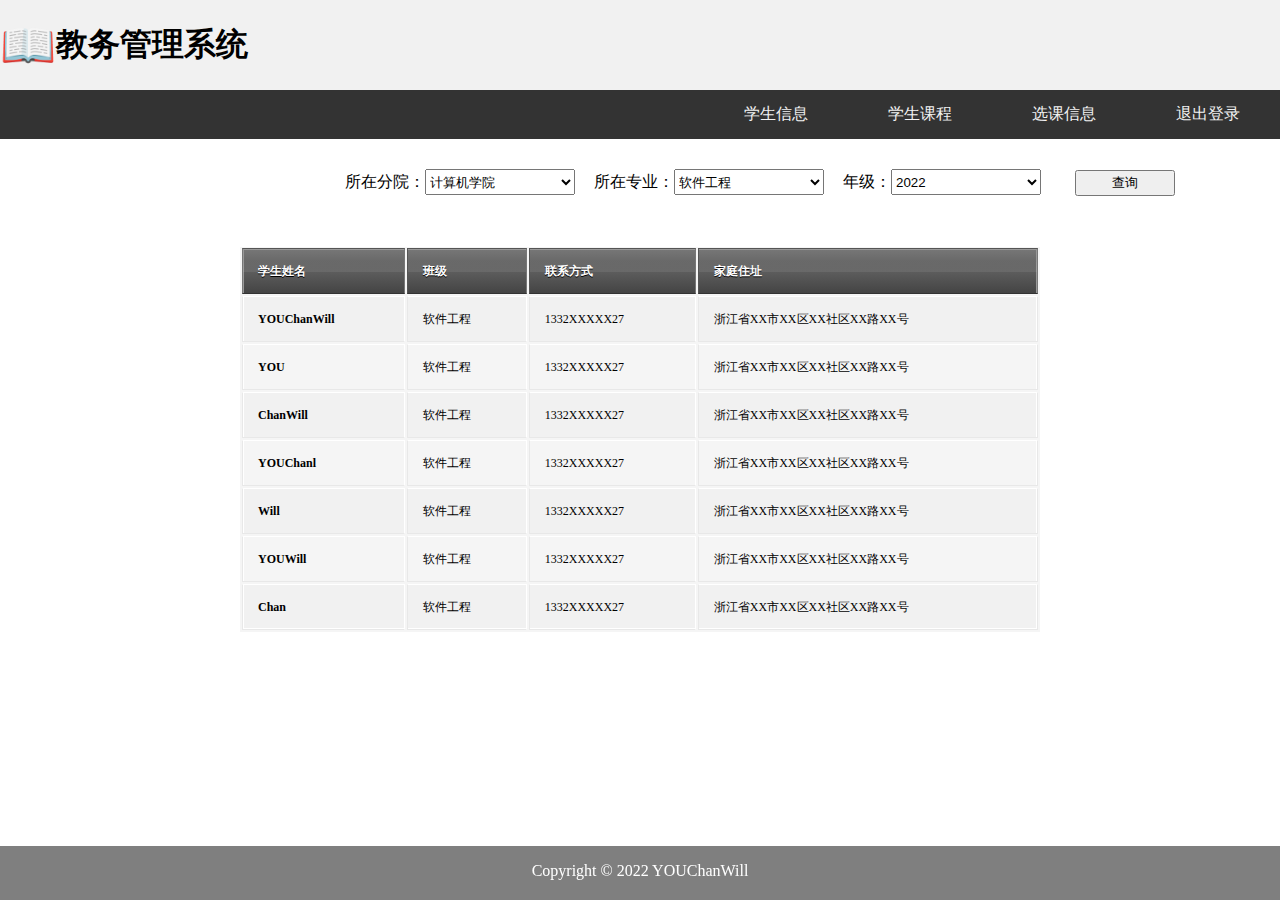
<file: WebSite Demo/teacher_info.html>
<!DOCTYPE html>
<html>
<head>
<meta charset="utf-8">
<title>教师界面-学生信息</title>
<meta name="viewport" content="width=device-width, initial-scale=1">

<link type="text/css" rel="styleSheet"  href="css/teacher_info.css" />
<style>
* {
  box-sizing: border-box;
}

body {
  margin: 0;
  padding: 0;
}

/* 头部样式 */
.header {
  background-color: #f1f1f1;

  height: 90px;
  display: flex;

  align-items: center;
}

/* 导航条 */
.topnav {
  overflow: hidden;
  background-color: #333;
}
 
/* 导航链接 */
.topnav a {
  float: right;
  display: block;
  color: #f2f2f2;
  text-align: center;
  padding: 14px 40px;
  text-decoration: none;
  transition: 500ms all;
}
 
/* 链接 - 修改颜色 */
.topnav a:hover {
  background-color: #ddd;
  color: black;
}

.column {
  float: left;
  padding: 30px 60px;
}

.footer {
  background-color:rgba(0,0,0,.5);
  position:fixed; 
  bottom: 0; 
  left: 0;
  height: 6%;
  width: 100%;
  text-align: center;
}

.searchform{
  position: relative;
  padding-top: 30px;
  padding-left:345px;
  padding-bottom: 20px;

}

</style>
</head>
<body>

<div class="header">
    <span style='font-size:45px;'>&#128214;</span>
    <h1 style="color:black;display: inline-block;">教务管理系统</h1>
</div>

<div class="topnav">
  <a href="main.html">退出登录</a>
  <a href="teacher_choices.html">选课信息</a>
  <a href="teacher_class.html">学生课程</a>
  <a href="teacher_info.html">学生信息</a>
</div>


<div class="searchform">
  <form>
    所在分院：<select name="classid" style="width:150px;height: 26px;margin-right: 15px;">
      <option value="计算机学院">计算机学院</option>
      <option value="经管学院">经管学院</option>
      <option value="机械工程学院">机械工程学院</option>
      <option value="电子信息学院">电子信息学院</option>

      </select>

    所在专业：<select name="classname" style="width:150px;height: 26px;margin-right: 15px;">
      <option value="32580">软件工程</option>
      <option value="32581">计算机科学与技术</option>
      </select>

      年级：<select name="classname" style="width:150px;height: 26px;margin-right: 15px;">
        <option value="2022">2022</option>
        <option value="2021">2021</option>
        <option value="2020">2020</option>
        <option value="2019">2019</option>
        </select>

      <input type="submit" value="查询" style="width:100px;height: 26px;margin-left: 15px;">

  </form>
</div>



<table>
    <thead>
      <tr>
        <th>学生姓名</th>
        <th>班级</th>
        <th>联系方式</th>
        <th>家庭住址</th>
      </tr>
    </thead>
    <tbody>
      <tr>
        <td><strong>YOUChanWill</strong></td>
        <td>软件工程</td>
        <td>1332XXXXX27</td>
        <td>浙江省XX市XX区XX社区XX路XX号</td>
      </tr>
      <tr>
        <td><strong>YOU</strong></td>
        <td>软件工程</td>
        <td>1332XXXXX27</td>
        <td>浙江省XX市XX区XX社区XX路XX号</td>
      </tr>
      <tr>
        <td><strong>ChanWill</strong></td>
        <td>软件工程</td>
        <td>1332XXXXX27</td>
        <td>浙江省XX市XX区XX社区XX路XX号</td>
      </tr>
      <tr>
        <td><strong>YOUChanl</strong></td>
        <td>软件工程</td>
        <td>1332XXXXX27</td>
        <td>浙江省XX市XX区XX社区XX路XX号</td>
      </tr>					
      <tr>
        <td><strong>Will</strong></td>
        <td>软件工程</td>
        <td>1332XXXXX27</td>
        <td>浙江省XX市XX区XX社区XX路XX号</td>
      </tr>
      <tr>
        <td><strong>YOUWill</strong></td>
        <td>软件工程</td>
        <td>1332XXXXX27</td>
        <td>浙江省XX市XX区XX社区XX路XX号</td>
      </tr>
      <tr>
        <td><strong>Chan</strong></td>
        <td>软件工程</td>
        <td>1332XXXXX27</td>
        <td>浙江省XX市XX区XX社区XX路XX号</td>
      </tr>
    </tbody>
  </table>

<div class="footer">
    <p style="display: inline-block;color:white;">Copyright ©  2022 YOUChanWill</p>
  </div>

</body>
</html>
</file>
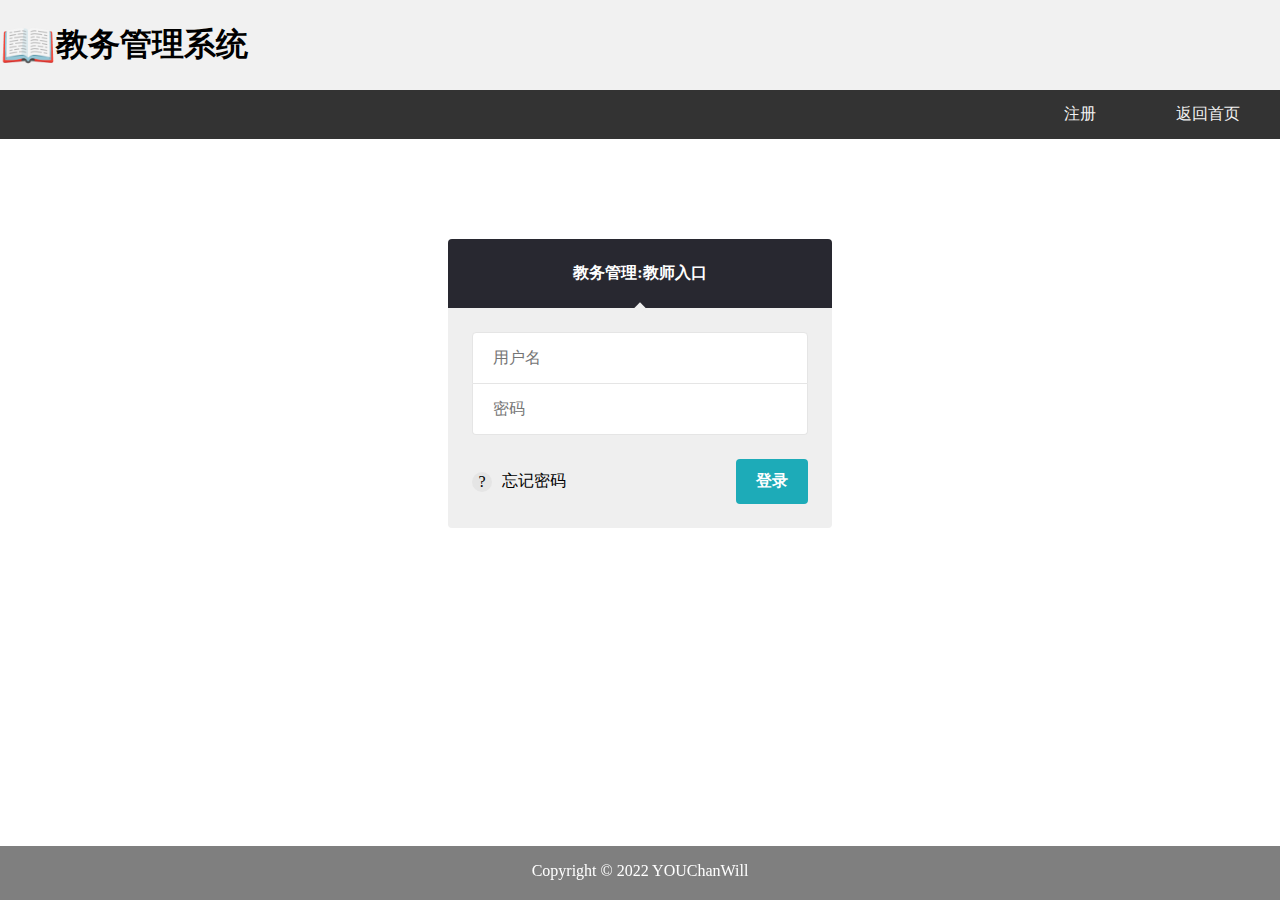
<file: WebSite Demo/teacherLogin.html>
<!DOCTYPE html>
<html>
<head>
<meta charset="utf-8">
<title>教务系统-主界面</title>
<meta name="viewport" content="width=device-width, initial-scale=1">
<link type="text/css" rel="styleSheet"  href="css/res.css" />
<style>
* {
  box-sizing: border-box;
}

body {
  margin: 0;
  padding: 0;
}

/* 头部样式 */
.header {
  background-color: #f1f1f1;

  height: 90px;
  display: flex;

  align-items: center;
}

/* 导航条 */
.topnav {
  overflow: hidden;
  background-color: #333;
}
 
/* 导航链接 */
.topnav a {
  float: right;
  display: block;
  color: #f2f2f2;
  text-align: center;
  padding: 14px 40px;
  text-decoration: none;
  transition: 500ms all;
}
 
/* 链接 - 修改颜色 */
.topnav a:hover {
  background-color: #ddd;
  color: black;
}

.column {
  float: left;
  padding: 35px;
}

.footer {
  background-color:rgba(0,0,0,.5);
  position:fixed; 
  bottom: 0; 
  left: 0;
  height: 6%;
  width: 100%;
  text-align: center;
}

#photo{
  top: 25%;
  left: 5%;
  width: auto;
  height: auto;
  position: fixed;
}


</style>
</head>
<body>

<div class="header">
    <span style='font-size:45px;'>&#128214;</span>
    <h1 style="color:black;display: inline-block;">教务管理系统</h1>
</div>

<div class="topnav">
<a href="main.html">返回首页</a>
  <a href="res.html">注册</a>
</div>


<div>

  <div class="grid">

    <form action="index_teacher.html" method="post" class="form login">

      <header class="login__header">
        <h3 class="login__title">教务管理:教师入口</h3>
      </header>

      <div class="login__body">

        <div class="form__field">
          <input type="username" placeholder="用户名" required>
        </div>

        <div class="form__field">
          <input type="password" placeholder="密码" required>
        </div>

      </div>

      <footer class="login__footer">
        <input type="submit" value="登录">

        <p><span class="icon icon--info">?</span><a href="forgetpassword.html">忘记密码</a></p>
      </footer>

    </form>

  </div>


<div class="footer">
    <p style="display: inline-block;color:white;">Copyright ©  2022 YOUChanWill</p>
  </div>

</body>
</html>
</file>
<file: WebSite Demo/css/teacher_info.css>
strong {
	font-weight: bold; 
}

em {
	font-style: italic; 
}

table {
	background: #f5f5f5;
	border-collapse: separate;
	box-shadow: inset 0 1px 0 #fff;
	font-size: 12px;
	line-height: 24px;
	margin: 30px auto;
	text-align: left;
	width: 800px;
}	

th {
	background: url(https://jackrugile.com/images/misc/noise-diagonal.png), linear-gradient(#777, #444);
	border-left: 1px solid #555;
	border-right: 1px solid #777;
	border-top: 1px solid #555;
	border-bottom: 1px solid #333;
	box-shadow: inset 0 1px 0 #999;
	color: #fff;
  font-weight: bold;
	padding: 10px 15px;
	position: relative;
	text-shadow: 0 1px 0 #000;	
}

th:after {
	background: linear-gradient(rgba(255,255,255,0), rgba(255,255,255,.08));
	content: '';
	display: block;
	height: 25%;
	left: 0;
	margin: 1px 0 0 0;
	position: absolute;
	top: 25%;
	width: 100%;
}

th:first-child {
	border-left: 1px solid #777;	
	box-shadow: inset 1px 1px 0 #999;
}

th:last-child {
	box-shadow: inset -1px 1px 0 #999;
}

td {
	border-right: 1px solid #fff;
	border-left: 1px solid #e8e8e8;
	border-top: 1px solid #fff;
	border-bottom: 1px solid #e8e8e8;
	padding: 10px 15px;
	position: relative;
	transition: all 300ms;
}

td:first-child {
	box-shadow: inset 1px 0 0 #fff;
}	

td:last-child {
	border-right: 1px solid #e8e8e8;
	box-shadow: inset -1px 0 0 #fff;
}	

tr {
	background: url(https://jackrugile.com/images/misc/noise-diagonal.png);	
}

tr:nth-child(odd) td {
	background: #f1f1f1 url(https://jackrugile.com/images/misc/noise-diagonal.png);	
}

tr:last-of-type td {
	box-shadow: inset 0 -1px 0 #fff; 
}

tr:last-of-type td:first-child {
	box-shadow: inset 1px -1px 0 #fff;
}	

tr:last-of-type td:last-child {
	box-shadow: inset -1px -1px 0 #fff;
}	

tbody:hover td {
	color: transparent;
	text-shadow: 0 0 3px #aaa;
}

tbody:hover tr:hover td {
	color: #444;
	text-shadow: 0 1px 0 #fff;
}
</file>
<file: WebSite Demo/css/password.css>
@use postcss-preset-env {
    stage: 0;
  }
  
  /* helpers/grid.css */
  
  :root {
    --gridMaxWidth: 24em;
    --gridWidth: 90%;
  }
  
  .grid {
      width: 400px;
      height: 300px;
      margin-top: 100px;
      
    margin-inline:auto;
    max-inline-size: var(--gridMaxWidth);
  }
  
  /* helpers/icon.css */
  
  .icon {
    block-size: 1.25em;
    display: inline-block;
    inline-size: 1.25em;
    line-height: 1.25em;
    margin-right: 0.625em;
    text-align: center;
    vertical-align: middle;
  }
  
  .icon--info {
    background-color: #e5e5e5;
    border-radius: 50%;
  }
  
  /* layout/base.css */
  
  :root {
    --bodyBackgroundColor: #eaeaea;
    --bodyColor: #999;
    --bodyFontFamily: 'Helvetica', 'Arial';
    --bodyFontFamilyFallback: sans-serif;
    --bodyFontSize: 0.875rem;
    --bodyFontWeight: 400;
    --bodyLineHeight: 1.5;
  }
  
  *,
  *::before,
  *::after {
    box-sizing: inherit;
  }
  
  html {
    box-sizing: border-box;
  }
  
  
  /* modules/anchor.css */
  
  :root {
    --anchorColor: inherit;
    --anchorHoverColor: #1dabb8;
  }
  
  a {
    color: var(--anchorColor);
    text-decoration: none;
    transition: color 0.3s;
  }
  
  a:hover {
    color: var(--anchorHoverColor);
  }
  
  /* modules/form.css */
  
  fieldset {
    border: none;
    margin: 0;
  }
  
  input {
    appearance: none;
    border: none;
    font: inherit;
    margin: 0;
    outline: none;
    padding: 0;
  }
  
  input[type='submit'] {
    cursor: pointer;
  }
  
  .form input[type='username'],
  .form input[type='email'],
  .form input[type='check'] {
    inline-size: 100%;
  }
  
  /* modules/login.css */
  
  :root {
    --loginBorderRadius: 0.25em;
    --loginHeaderBackgroundColor: #282830;
  
    --loginInputBorderRadius: 0.25em;
  }
  
  .login__header {
    background-color: var(--loginHeaderBackgroundColor);
    border-top-left-radius: var(--loginBorderRadius);
    border-top-right-radius: var(--loginBorderRadius);
    color: #fff;
    padding: 1.5em;
    text-align: center;
    text-transform: uppercase;
  }
  
  .login__title {
    font-size: 1rem;
    margin: 0;
  }
  
  .login__body {
    background-color:rgb(239, 239, 239);
    padding: 1.5em;
    position: relative;
  }
  
  .login__body::before {
    background-color: rgb(239, 239, 239);
    content: '';
    height: 0.5em;
    left: 50%;
    margin-left: -0.25em;
    margin-top: -0.25em;
    position: absolute;
    top: 0;
    transform: rotate(45deg);
    width: 0.5em;
  }
  
  .login input[type='username'],
  .login input[type='email'],
  .login input[type='check'] {
    border: 0.0625em solid #e5e5e5;
    padding: 1em 1.25em;
  }
  
  .login input[type='username'] {
    border-top-left-radius: var(--loginInputBorderRadius);
    border-top-right-radius: var(--loginInputBorderRadius);
  }
  
  .login input[type='email'] {
    border-bottom-left-radius: var(--loginInputBorderRadius);
    border-bottom-right-radius: var(--loginInputBorderRadius);
    border-top: 0;
  }
  .login input[type='check'] {
    border-bottom-left-radius: var(--loginInputBorderRadius);
    border-bottom-right-radius: var(--loginInputBorderRadius);
    border-top: 0;
  }
  
  .login input[type='submit'] {
    background-color: #1dabb8;
    border-radius: var(--loginInputBorderRadius);
    color: #fff;
    font-weight: 700;
    order: 1;
    padding: 0.75em 1.25em;
    transition: background-color 0.3s;
  }
  
  .login input[type='submit']:focus,
  .login input[type='submit']:hover {
    background-color: #198d98;
  }
  
  .login__footer {
    align-items: center;
    background-color: rgb(239, 239, 239);
    border-bottom-left-radius: var(--loginBorderRadius);
    border-bottom-right-radius: var(--loginBorderRadius);
    display: flex;
    justify-content: space-between;
    padding-bottom: 1.5em;
    padding-left: 1.5em;
    padding-right: 1.5em;
  }
  
  .login__footer p {
    margin: 0;
  }
</file>
<file: WebSite Demo/css/login.css>
@use postcss-preset-env {
  stage: 0;
}

/* helpers/grid.css */

:root {
  --gridMaxWidth: 24em;
  --gridWidth: 90%;
}

.grid {
    width: 400px;
    height: 300px;
    margin-top: 100px;
    
  margin-inline: 1050px;
  max-inline-size: var(--gridMaxWidth);
}

/* helpers/icon.css */

.icon {
  block-size: 1.25em;
  display: inline-block;
  inline-size: 1.25em;
  line-height: 1.25em;
  margin-right: 0.625em;
  text-align: center;
  vertical-align: middle;
}

.icon--info {
  background-color: #e5e5e5;
  border-radius: 50%;
}

/* layout/base.css */

:root {
  --bodyBackgroundColor: #eaeaea;
  --bodyColor: #999;
  --bodyFontFamily: 'Helvetica', 'Arial';
  --bodyFontFamilyFallback: sans-serif;
  --bodyFontSize: 0.875rem;
  --bodyFontWeight: 400;
  --bodyLineHeight: 1.5;
}

*,
*::before,
*::after {
  box-sizing: inherit;
}

html {
  box-sizing: border-box;
}


/* modules/anchor.css */

:root {
  --anchorColor: inherit;
  --anchorHoverColor: #1dabb8;
}

a {
  color: var(--anchorColor);
  text-decoration: none;
  transition: color 0.3s;
}

a:hover {
  color: var(--anchorHoverColor);
}

/* modules/form.css */

fieldset {
  border: none;
  margin: 0;
}

input {
  appearance: none;
  border: none;
  font: inherit;
  margin: 0;
  outline: none;
  padding: 0;
}

input[type='submit'] {
  cursor: pointer;
}

.form input[type='username'],
.form input[type='password'] {
  inline-size: 100%;
}

/* modules/login.css */

:root {
  --loginBorderRadius: 0.25em;
  --loginHeaderBackgroundColor: #282830;

  --loginInputBorderRadius: 0.25em;
}

.login__header {
  background-color: var(--loginHeaderBackgroundColor);
  border-top-left-radius: var(--loginBorderRadius);
  border-top-right-radius: var(--loginBorderRadius);
  color: #fff;
  padding: 1.5em;
  text-align: center;
  text-transform: uppercase;
}

.login__title {
  font-size: 1rem;
  margin: 0;
}

.login__body {
  background-color:rgb(239, 239, 239);
  padding: 1.5em;
  position: relative;
}

.login__body::before {
  background-color: rgb(239, 239, 239);
  content: '';
  height: 0.5em;
  left: 50%;
  margin-left: -0.25em;
  margin-top: -0.25em;
  position: absolute;
  top: 0;
  transform: rotate(45deg);
  width: 0.5em;
}

.login input[type='username'],
.login input[type='password'] {
  border: 0.0625em solid #e5e5e5;
  padding: 1em 1.25em;
}

.login input[type='username'] {
  border-top-left-radius: var(--loginInputBorderRadius);
  border-top-right-radius: var(--loginInputBorderRadius);
}

.login input[type='password'] {
  border-bottom-left-radius: var(--loginInputBorderRadius);
  border-bottom-right-radius: var(--loginInputBorderRadius);
  border-top: 0;
}

.login input[type='submit'] {
  background-color: #1dabb8;
  border-radius: var(--loginInputBorderRadius);
  color: #fff;
  font-weight: 700;
  order: 1;
  padding: 0.75em 1.25em;
  transition: background-color 0.3s;
}

.login input[type='submit']:focus,
.login input[type='submit']:hover {
  background-color: #198d98;
}

.login__footer {
  align-items: center;
  background-color: rgb(239, 239, 239);
  border-bottom-left-radius: var(--loginBorderRadius);
  border-bottom-right-radius: var(--loginBorderRadius);
  display: flex;
  justify-content: space-between;
  padding-bottom: 1.5em;
  padding-left: 1.5em;
  padding-right: 1.5em;
}

.login__footer p {
  margin: 0;
}
</file>
<file: WebSite Demo/css/res.css>
@use postcss-preset-env {
    stage: 0;
  }
  
  /* helpers/grid.css */
  
  :root {
    --gridMaxWidth: 24em;
    --gridWidth: 90%;
  }
  
  .grid {
      width: 400px;
      height: 300px;
      margin-top: 100px;
      
    margin-inline: auto;
    max-inline-size: var(--gridMaxWidth);
  }
  
  /* helpers/icon.css */
  
  .icon {
    block-size: 1.25em;
    display: inline-block;
    inline-size: 1.25em;
    line-height: 1.25em;
    margin-right: 0.625em;
    text-align: center;
    vertical-align: middle;
  }
  
  .icon--info {
    background-color: #e5e5e5;
    border-radius: 50%;
  }
  
  /* layout/base.css */
  
  :root {
    --bodyBackgroundColor: #eaeaea;
    --bodyColor: #999;
    --bodyFontFamily: 'Helvetica', 'Arial';
    --bodyFontFamilyFallback: sans-serif;
    --bodyFontSize: 0.875rem;
    --bodyFontWeight: 400;
    --bodyLineHeight: 1.5;
  }
  
  *,
  *::before,
  *::after {
    box-sizing: inherit;
  }
  
  html {
    box-sizing: border-box;
  }
  
  
  /* modules/anchor.css */
  
  :root {
    --anchorColor: inherit;
    --anchorHoverColor: #1dabb8;
  }
  
  a {
    color: var(--anchorColor);
    text-decoration: none;
    transition: color 0.3s;
  }
  
  a:hover {
    color: var(--anchorHoverColor);
  }
  
  /* modules/form.css */
  
  fieldset {
    border: none;
    margin: 0;
  }
  
  input {
    appearance: none;
    border: none;
    font: inherit;
    margin: 0;
    outline: none;
    padding: 0;
  }
  
  input[type='submit'] {
    cursor: pointer;
  }
  
  .form input[type='username'],
  .form input[type='password'] {
    inline-size: 100%;
  }
  
  /* modules/login.css */
  
  :root {
    --loginBorderRadius: 0.25em;
    --loginHeaderBackgroundColor: #282830;
  
    --loginInputBorderRadius: 0.25em;
  }
  
  .login__header {
    background-color: var(--loginHeaderBackgroundColor);
    border-top-left-radius: var(--loginBorderRadius);
    border-top-right-radius: var(--loginBorderRadius);
    color: #fff;
    padding: 1.5em;
    text-align: center;
    text-transform: uppercase;
  }
  
  .login__title {
    font-size: 1rem;
    margin: 0;
  }
  
  .login__body {
    background-color:rgb(239, 239, 239);
    padding: 1.5em;
    position: relative;
  }
  
  .login__body::before {
    background-color: rgb(239, 239, 239);
    content: '';
    height: 0.5em;
    left: 50%;
    margin-left: -0.25em;
    margin-top: -0.25em;
    position: absolute;
    top: 0;
    transform: rotate(45deg);
    width: 0.5em;
  }
  
  .login input[type='username'],
  .login input[type='password'] {
    border: 0.0625em solid #e5e5e5;
    padding: 1em 1.25em;
  }
  
  .login input[type='username'] {
    border-top-left-radius: var(--loginInputBorderRadius);
    border-top-right-radius: var(--loginInputBorderRadius);
  }
  
  .login input[type='password'] {
    border-bottom-left-radius: var(--loginInputBorderRadius);
    border-bottom-right-radius: var(--loginInputBorderRadius);
    border-top: 0;
  }
  
  .login input[type='submit'] {
    background-color: #1dabb8;
    border-radius: var(--loginInputBorderRadius);
    color: #fff;
    font-weight: 700;
    order: 1;
    padding: 0.75em 1.25em;
    transition: background-color 0.3s;
  }
  
  .login input[type='submit']:focus,
  .login input[type='submit']:hover {
    background-color: #198d98;
  }
  
  .login__footer {
    align-items: center;
    background-color: rgb(239, 239, 239);
    border-bottom-left-radius: var(--loginBorderRadius);
    border-bottom-right-radius: var(--loginBorderRadius);
    display: flex;
    justify-content: space-between;
    padding-bottom: 1.5em;
    padding-left: 1.5em;
    padding-right: 1.5em;
  }
  
  .login__footer p {
    margin: 0;
  }
</file>
